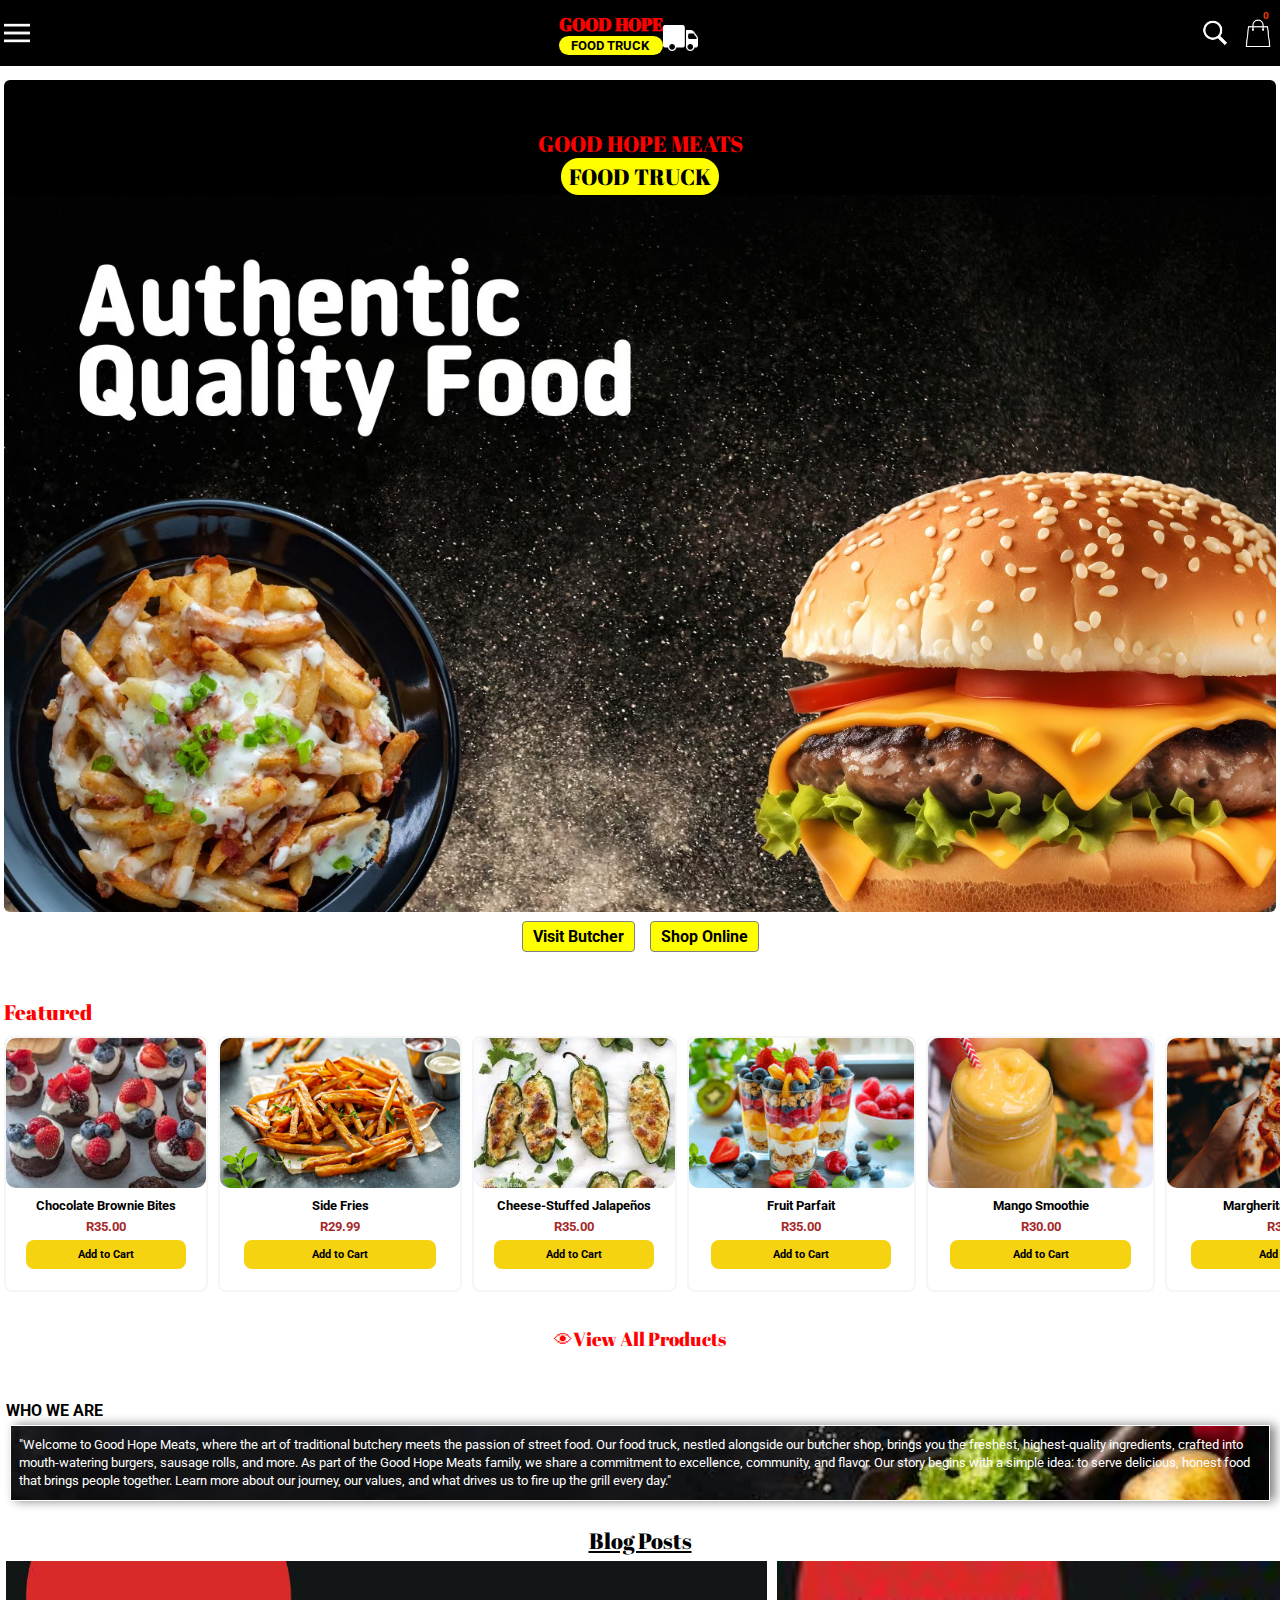
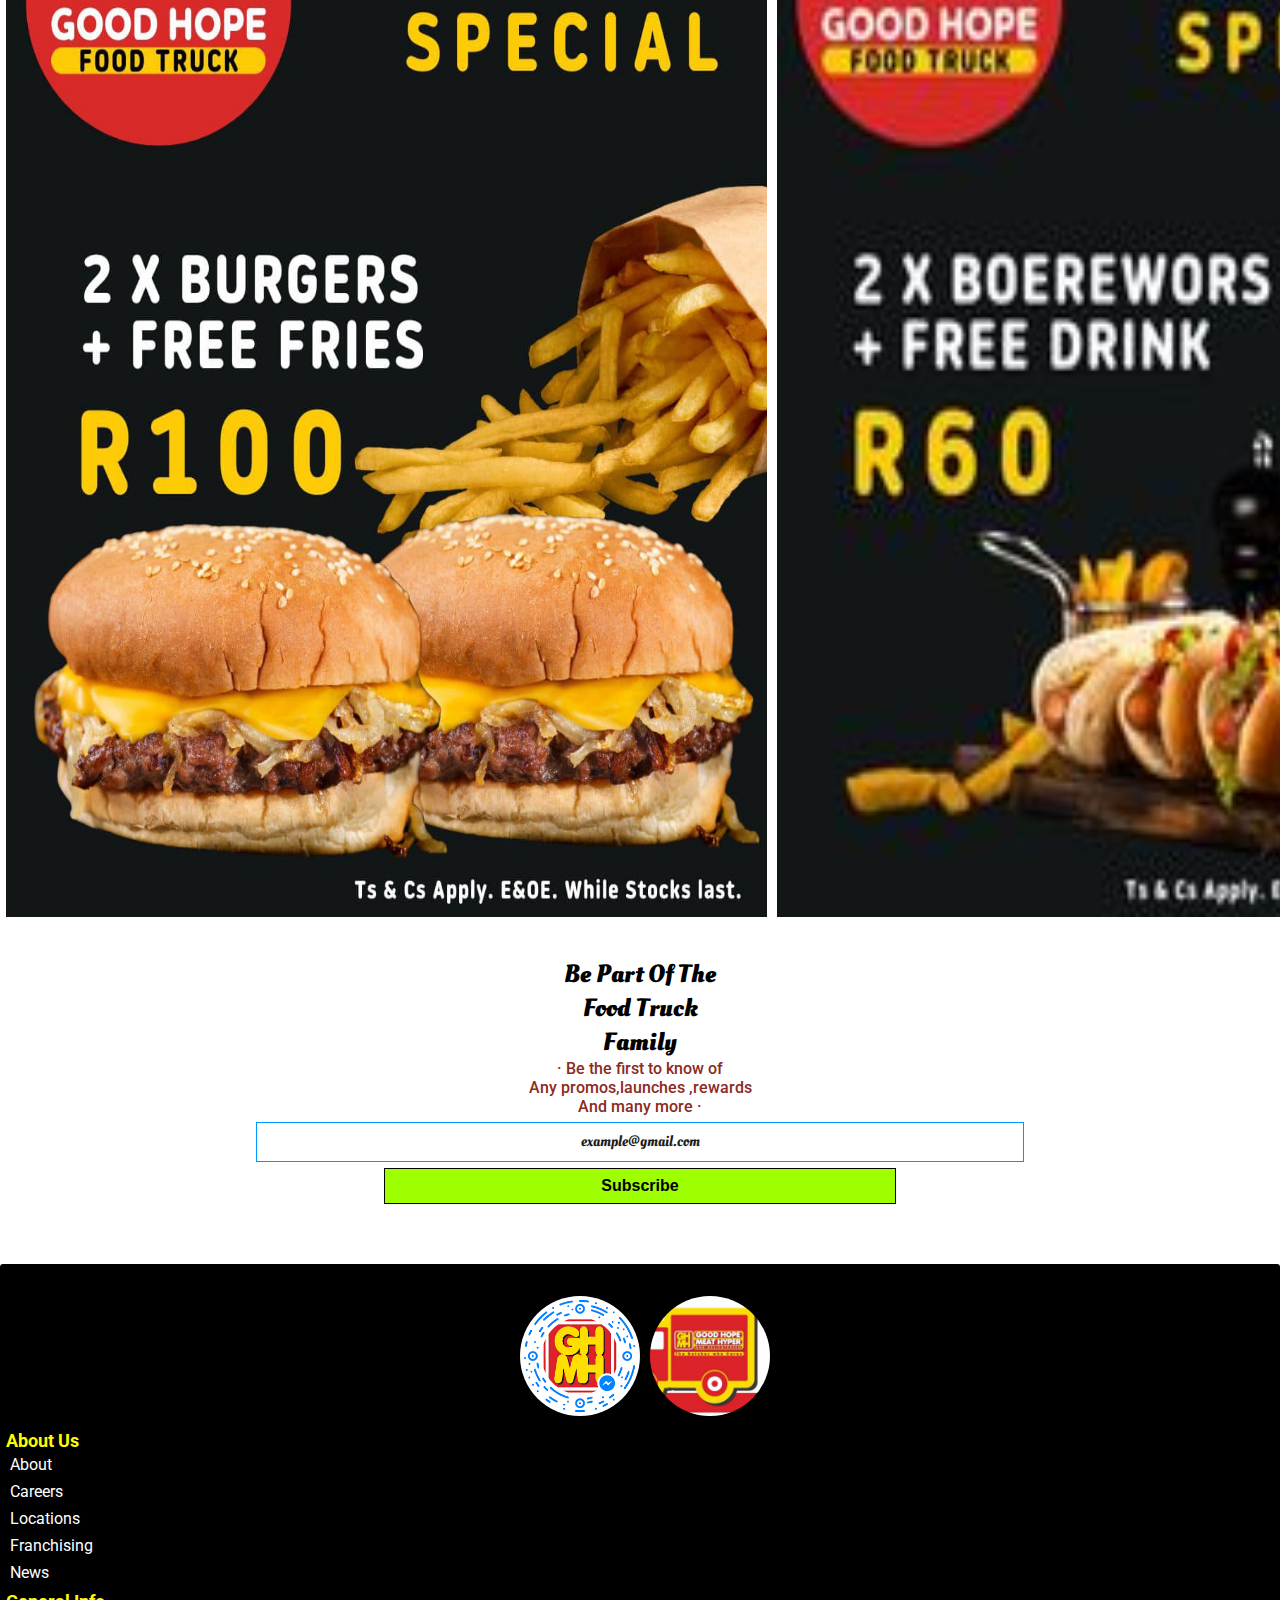
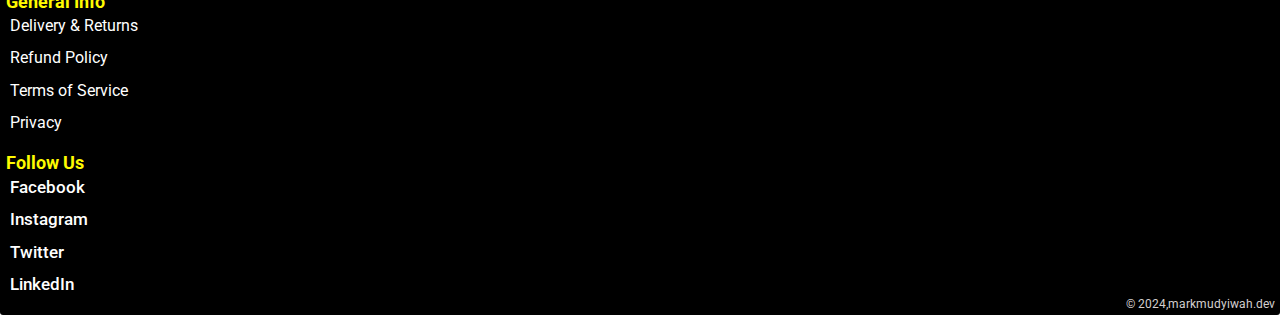
<file: index.html>
<!DOCTYPE html>
<html lang="en">
<head>



    <meta charset="UTF-8">
    <meta name="viewport" content="width=device-width, initial-scale=1.0">
    <title>GoodHope Food Truck</title>
    <link rel="stylesheet" href="styles/shared-styles/header.css">
    <link rel="stylesheet" href="styles/shared-styles/nav.css">
    <link rel="stylesheet" href="styles/shared-styles/sidebar.css">
    <link rel="stylesheet" href="styles/homepage-styles/products.css">
  

    <link rel="preconnect" href="https://fonts.googleapis.com">
<link rel="preconnect" href="https://fonts.gstatic.com" crossorigin>
<link href="https://fonts.googleapis.com/css2?family=Roboto:ital,wght@0,100;0,300;0,400;0,500;0,700;0,900;1,100;1,300;1,400;1,500;1,700;1,900&display=swap" rel="stylesheet">

<link rel="preconnect" href="https://fonts.googleapis.com">
<link rel="preconnect" href="https://fonts.gstatic.com" crossorigin>
<link href="https://fonts.googleapis.com/css2?family=Oleo+Script:wght@400;700&display=swap" rel="stylesheet">

<link rel="preconnect" href="https://fonts.googleapis.com">
<link rel="preconnect" href="https://fonts.gstatic.com" crossorigin>
<link href="https://fonts.googleapis.com/css2?family=Abril+Fatface&family=Lobster&family=Roboto:ital,wght@0,100;0,300;0,400;0,500;0,700;0,900;1,100;1,300;1,400;1,500;1,700;1,900&display=swap" rel="stylesheet">

</head>
<body>

 <header class="header">
    <div class="left-side">
        <div class="menu-icon-container">
            <img class="menu-icon" src="images/header-images/menu-icon.png">
 
        </div>

    </div>
   <a href="index.html">
     <div class="middle">
       
        <div class="logo-container">
            <div class="goodhope-text">
                GOOD HOPE
            </div>
            <div class="food-truck-text">
               
                FOOD TRUCK
            </div>
            
        </div>
 

        <div class="truck-container-primary">

            <div class="truck-container">
                <img class="truck-icon" src="images/header-images/truck-icon-white.png">

            </div>
        </div>
   
   
     </div>
    </a>
    
    <div class="right-side">
        <div class="search-icon-container">
            <img class="search-icon" src="images/header-images/search-icon-white.png">
        </div>

        <div class="shopping-bag-container" >
            <a href="cart.html">
                <img class="shopping-bag-icon" src="images/header-images/shopping-bag.png">
            <div class="cart-quantity-container js-cart-quantity-container">
                
            </div>
            </a>
            
        </div>
    </div>
</header>

<div  class="search-input-container-primary">
    <div class="search-input-container">
        <input class="search-input js-search-input" list ="search-suggestions" autocomplete = "on" placeholder="Search Products">
    <datalist  class="data-list" id ="search-suggestions">
    <option value="Burger">
    <option value="Hot dog">
    <option value="Energy drink">
    <option value="Sausage Rolls">
    <option value="Breakfast toastie">
    <option value="Chip roll">
    <option value="Fries">
    <option value="score">
    <option value="Double 'O'">
    <option value="Milk Shakes">
    </datalist>
        </div>
</div>

<div class="sidebar">
 
    <div>
        <span class="sign-in">SIGN IN &#128100</span>

    </div>

   
    <div>
            <div class="shop-span-primary">
                <span>SHOP </span>
                <span>&#128722</span>

            </div>
       
        <div class="shop-categories-container">
            <span>All Products</span>
            <span>Best Selling</span>
            <span>Special Offer</span>
            <span>New Items</span>
        </div>
    </div>
    <div class="menu">MENU</div>
    <div class="contact-us">CONTACT US</div>
    <div class="privacy-policy">PRIVACY POLICY</div>
    <div>
        MY ORDERS
    </div>
    <div class="follow-us-container">
        <span class="follow-us">FOLLOW US</span>
        <div class="media-links-container">
            <span>
                <img class="media-icon" src="images/header-images/facebook-icon.png">

            </span>
            <span> <img class="media-icon" src="images/header-images/icon-twitter.png"></span>
            <span> <img class="media-icon" src="images/header-images/icon-instagram.png"></span>

        </div>

    </div>

</div>


<div>
    <div class="main-primary">
        <div>

            <div class="welcome-container">
                <div class="welcome-to-text">
                    WELCOME TO
                </div>
                <div class="goodhope-meats-text">
                    GOOD HOPE MEATS
    
                </div>

                <div class="food-truck-text-second">
                    FOOD TRUCK
               </div>
        
        </div>


     

        <div class="welcome-background-container">
           
            <img class="background-image" src="images/product-images/goodhope-background.jpg">
        
        </div>

        <div class="welcome-links">

            <div class="visit-butcher-text">
               
                <a href="https://goodhopeonthego.co.za">
                    <button>
                    Visit Butcher
                </button>
            </a>

        </div>

            <div class="shop-online-text">
               
                    <a href="shop.html">
                        <button>
                        Shop Online
                    </button>
                </a>

            </div>


        </div>


    </div>
</div>

</div>

<div class="featured-products-heading">
   <h3>
    Featured
   </h3>
</div>
 
<div class="featured-products-container js-featured-items-div">

 
</div>

<div class="view-all-products-container">

<h3><a href="shop.html">
    &#128065View All Products
</a>
</h3>
</div>



<div class="intro-container">
    <span class="intro-span">
      WHO WE ARE 
    </span>

    <div class="actual-intro">
        
        "Welcome to Good Hope Meats, where the art of traditional butchery meets the passion of street food. Our food truck, nestled alongside our butcher shop, brings you the freshest, highest-quality ingredients, crafted into mouth-watering burgers, sausage rolls, and more. As part of the Good Hope Meats family, we share a commitment to excellence, community, and flavor. Our story begins with a simple idea: to serve delicious, honest food that brings people together. Learn more about our journey, our values, and what drives us to fire up the grill every day."
    </div>
     
    </div>


    <h3 class="blog-posts-heading">Blog Posts</h3>
    <div class="blog-posts-container">
        <div class="blog-image-container">
            <img class="blog-image" src="images/product-images/special-1.jpg">

        </div>
        <div class="blog-image-container">
            <img class="blog-image" src="images/product-images/special-2.jpg">

        </div>

        <div class="blog-image-container">
            <img class="blog-image" src="images/product-images/special-3.jpg">

        </div>

        <div class="blog-image-container">
            <img class="blog-image" src="images/product-images/special-4.jpg">

        </div>

        <div class="blog-image-container">
            <img class="blog-image" src="images/product-images/special-5.jpg">

        </div>

        <div class="blog-image-container">
            <img class="blog-image" src="images/product-images/special-1.jpg">

        </div>

        <div class="blog-image-container">
            <img class="blog-image" src="images/product-images/special-1.jpg">

        </div>
    
    </div>
 
    <div class="sign-in-request-container">

        <div> Be Part Of The</div>
        <div> Food Truck</div>
        <div> Family</div>
        <span class="request-message">
            &#183 Be the first to know of 
        </span>
        <span class="request-message">
         Any promos,launches ,rewards
        </span>
        <span class="request-message">
         And many more &#183
        </span>

       
            <input class="email-input" type="email" placeholder="example@gmail.com">

        <button class="subscribe-button">
            Subscribe
        </button>
     
    </div>

    <div class="footer">

        <span class="nav-images-container">
            <span><img class="nav-image" src="images/header-images/logo-goodhope.png"></span>
            <span><img class="nav-image" src="images/header-images/food-truck-logo.jpg"></span>
    
        </span>
    
         <span class="about-us-heading">About Us</span>
    
        <div class="about-us-container">
         
            <div>About</div>
            <div>Careers</div>
            <div>Locations</div>
            <div>Franchising</div>
            <div>News</div>
    
        </div>
        <span class="general-info-heading">General Info</span>
        <div class="general-info-container">
            
            <div>Delivery & Returns</div>
            <div>Refund Policy</div>
            <div>Terms of Service</div>
            <div>Privacy</div>
    
        </div>
        <span class="follow-us-heading">Follow Us</span>
        <div class="follow-us">
            <div>Facebook</div>
            <div>Instagram</div>
            <div>Twitter</div>
            <div>LinkedIn</div>
    
        </div>
        <p><a href="https://github.com/Mark-mudyiwah">&#169 2024,markmudyiwah.dev</a></a></p>
     </div>
 

       
 
<script type ="module" src="scripts/homepage.js"></script>



 

</body>
</html>
</file>
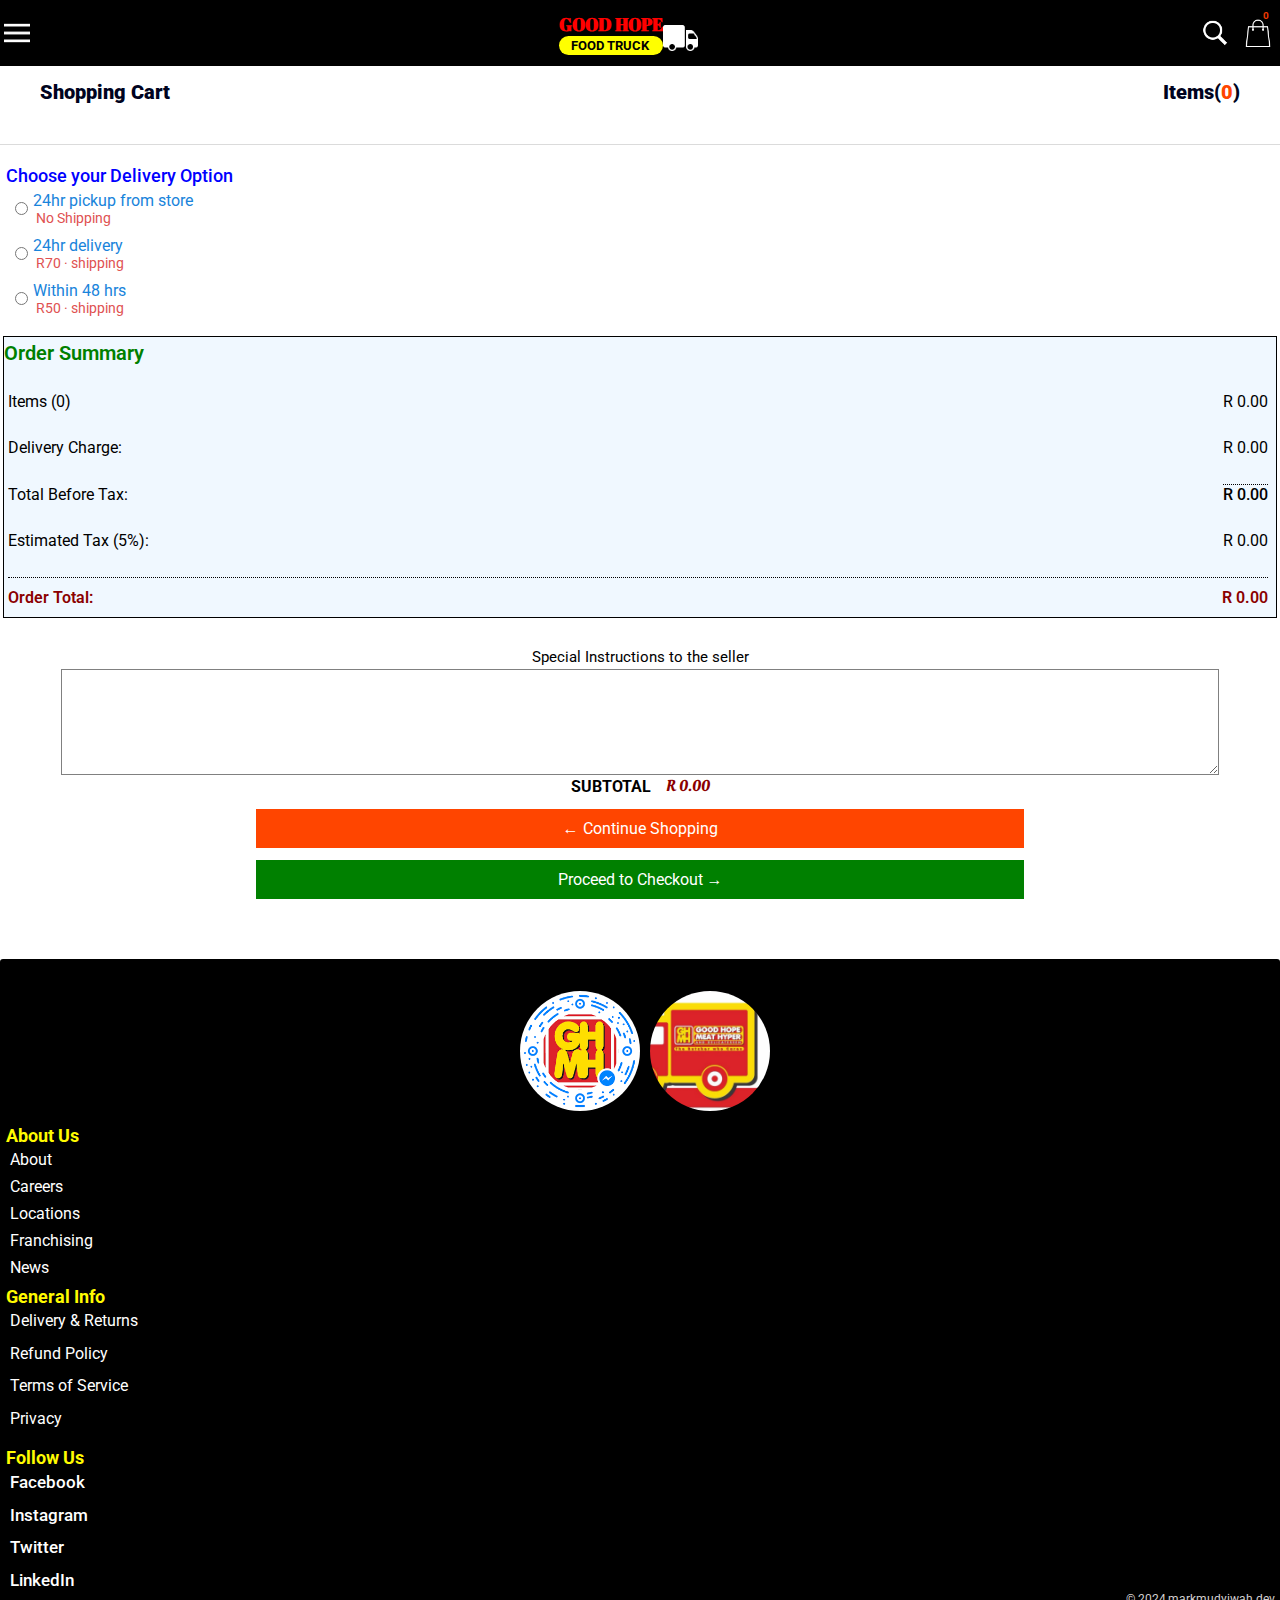
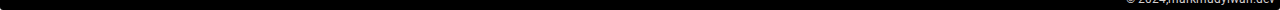
<file: cart.html>
<!DOCTYPE html>
<html lang="en">

<head>
    <meta charset="UTF-8">
    <meta name="viewport" content="width=device-width, initial-scale=1.0">
    <title>GoodHope Food Truck</title>
    <link rel="stylesheet" href="styles/shared-styles/header.css">
    <link rel="stylesheet" href="styles/shared-styles/sidebar.css">
    <link rel="stylesheet" href="styles/checkout-styles/cart.css">
    <link rel="stylesheet" href="styles/shared-styles/nav.css">
    <!-- Font Imports -->
    <link rel="preconnect" href="https://fonts.googleapis.com">
    <link rel="preconnect" href="https://fonts.gstatic.com" crossorigin>
    <link href="https://fonts.googleapis.com/css2?family=Roboto:ital,wght@0,100;0,300;0,400;0,500;0,700;0,900&display=swap" rel="stylesheet">
    <link href="https://fonts.googleapis.com/css2?family=Oleo+Script:wght@400;700&display=swap" rel="stylesheet">
    <link href="https://fonts.googleapis.com/css2?family=Abril+Fatface&family=Lobster&display=swap" rel="stylesheet">
</head>

<body>

    <!-- Header -->
    <header class="header">
        <div class="left-side">
            <div class="menu-icon-container">
                <img class="menu-icon" src="images/header-images/menu-icon.png">
            </div>
        </div>
        
        <a href="index.html">
            <div class="middle">
                <div class="logo-container">
                    <div class="goodhope-text">GOOD HOPE</div>
                    <div class="food-truck-text">FOOD TRUCK</div>
                </div>
                <div class="truck-container-primary">
                    <div class="truck-container">
                        <img class="truck-icon" src="images/header-images/truck-icon-white.png">
                    </div>
                </div>
            </div>
        </a>

        <div class="right-side">
            <div class="search-icon-container">
                <img class="search-icon" src="images/header-images/search-icon-white.png">
            </div>
            <div class="shopping-bag-container">
                <img class="shopping-bag-icon" src="images/header-images/shopping-bag.png">
                <div class="cart-quantity-container js-cart-quantity-container"></div>
            </div>
        </div>
    </header>

    <!-- Sidebar & Search Container -->
   
<div  class="search-input-container-primary">
    <div class="search-input-container">
        <input class="search-input js-search-input" list ="search-suggestions" autocomplete = "on" placeholder="Search Products">
    <datalist  class="data-list" id ="search-suggestions">
    <option value="Burger">
    <option value="Hot dog">
    <option value="Energy drink">
    <option value="Sausage Rolls">
    <option value="Breakfast toastie">
    <option value="Chip roll">
    <option value="Fries">
    <option value="score">
    <option value="Double 'O'">
    <option value="Milk Shakes">
    </datalist>
        </div>
</div>


<div class="sidebar">
 
    <div>
        <span class="sign-in">SIGN IN &#128100</span>

    </div>

   
    <div>
            <div class="shop-span-primary">
                <span>SHOP </span>
                <span>&#128722</span>

            </div>
       
        <div class="shop-categories-container">
            <span>All Products</span>
            <span>Best Selling</span>
            <span>Special Offer</span>
            <span>New Items</span>
        </div>
    </div>
    <div class="menu">MENU</div>
    <div class="contact-us">CONTACT US</div>
    <div class="privacy-policy">PRIVACY POLICY</div>
    <div>
        MY ORDERS
    </div>
    <div class="follow-us-container">
        <span class="follow-us">FOLLOW US</span>
        <div class="media-links-container">
            <span>
                <img class="media-icon" src="images/header-images/facebook-icon.png">

            </span>
            <span> <img class="media-icon" src="images/header-images/icon-twitter.png"></span>
            <span> <img class="media-icon" src="images/header-images/icon-instagram.png"></span>

        </div>

    </div>

</div>



<div class="main js-main">

      <!-- Shopping Cart Heading -->
  <div class="shopping-cart-heading">
    <span>Shopping Cart</span>
    <span>Items(<span class="cart-item-count js-cart-item-count"> </span>)</span>
</div>

       <!-- Products Grid -->
       <div class="products-grid js-products-grid">
     
 
       
       </div>
   
       <!-- Delivery Options-->
       <span class="delivery-option-span">Choose your Delivery Option</span>
   
       <div class="delivery-selection-container js-delivery-selection-container">
         
       </div>
   
         <!--  order-payment-summary-->
   
       <div class="payment-summary-container js-payment-summary">
          
       </div>
   
       <!-- Customer Comment Section -->
       <div class="customer-comment-container">
           <span class="customer-instruction-span">Special Instructions to the seller</span>
           <textarea class="instructions-text-area"></textarea>
       </div>
   
       <!-- Bottom Links -->
       <div class="bottom-links">
           <div class="sub-total-container">
               <span class="sub-total-span">SUBTOTAL</span>
               <span class="sub-total-amount-span js-subtotal-amount-span"></span>
           </div>
           <div class="update-cart-link"><a href="shop.html">&#8592; Continue Shopping</a></div>
           <div class="proceed-to-checkout-link">
               <a href="checkout.html"> Proceed to Checkout &#8594;</a>
           </div>
       </div>

</div>
  
 
    <!--footer-->
 <div class="footer">

    <span class="nav-images-container">
        <span><img class="nav-image" src="images/header-images/logo-goodhope.png"></span>
        <span><img class="nav-image" src="images/header-images/food-truck-logo.jpg"></span>

    </span>

     <span class="about-us-heading">About Us</span>

    <div class="about-us-container">
     
        <div>About</div>
        <div>Careers</div>
        <div>Locations</div>
        <div>Franchising</div>
        <div>News</div>

    </div>
    <span class="general-info-heading">General Info</span>
    <div class="general-info-container">
        
        <div>Delivery & Returns</div>
        <div>Refund Policy</div>
        <div>Terms of Service</div>
        <div>Privacy</div>

    </div>
    <span class="follow-us-heading">Follow Us</span>
    <div class="follow-us">
        <div>Facebook</div>
        <div>Instagram</div>
        <div>Twitter</div>
        <div>LinkedIn</div>

    </div>
    <p><a href="https://github.com/Mark-mudyiwah">&#169 2024,markmudyiwah.dev</a></p>
 </div>

<script type="module" src="scripts/checkout.js"></script>

</body>


</html>
</file>
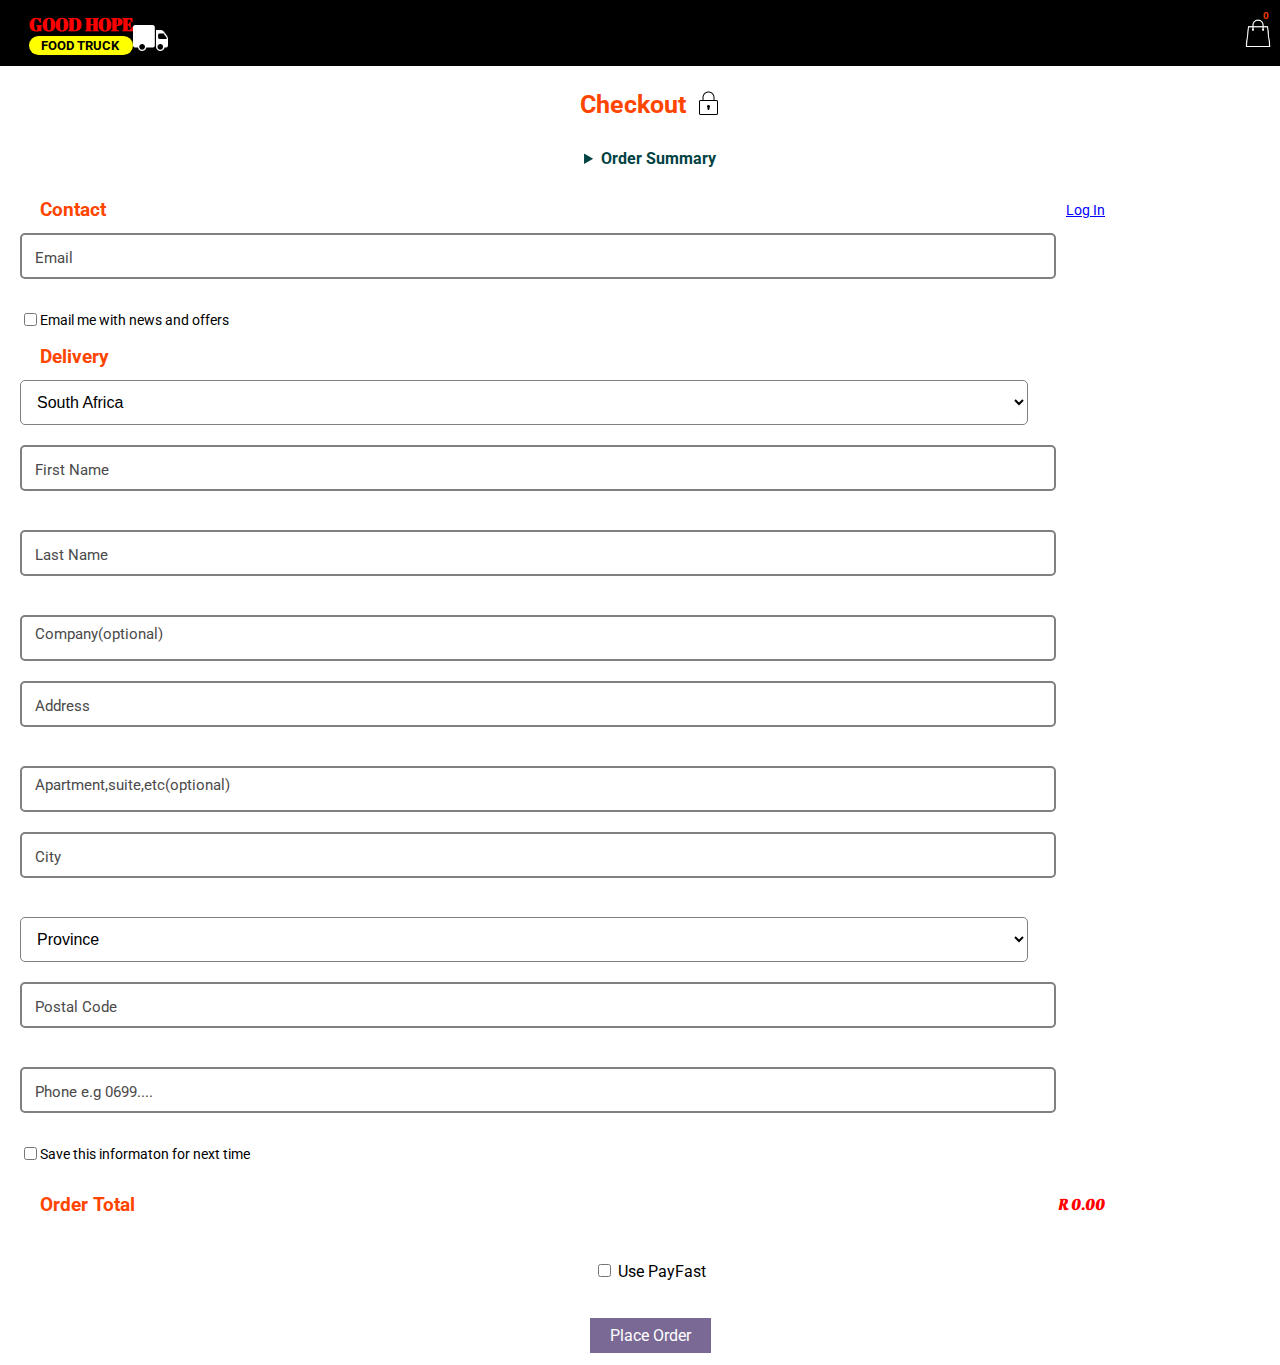
<file: checkout.html>
<!DOCTYPE html>
<html lang="en">
<head>
    <meta charset="UTF-8">
    <meta name="viewport" content="width=device-width, initial-scale=1.0">
    <title>Checkout</title>
    
    <link rel="stylesheet" href="styles/shared-styles/header.css">
    <link rel="stylesheet" href="styles/checkout-styles/checkout.css">
    <link rel="stylesheet" href="styles/shared-styles/sidebar.css">
  
    
    
<link rel="preconnect" href="https://fonts.googleapis.com">
<link rel="preconnect" href="https://fonts.gstatic.com" crossorigin>
<link href="https://fonts.googleapis.com/css2?family=Oleo+Script:wght@400;700&display=swap" rel="stylesheet">

<link rel="preconnect" href="https://fonts.googleapis.com">
<link rel="preconnect" href="https://fonts.gstatic.com" crossorigin>
<link href="https://fonts.googleapis.com/css2?family=Abril+Fatface&family=Lobster&family=Roboto:ital,wght@0,100;0,300;0,400;0,500;0,700;0,900;1,100;1,300;1,400;1,500;1,700;1,900&display=swap" 
rel="stylesheet">
</head>
<body>

   
    <header class="header">

       
   
       <a href="index.html">
         <div class="middle">
           
            <div class="logo-container">
                <div class="goodhope-text">
                    GOOD HOPE
                </div>
                <div class="food-truck-text">
                   
                    FOOD TRUCK
                </div>
                
            </div>
     
    
            <div class="truck-container-primary">
    
                <div class="truck-container">
                    <img class="truck-icon" src="images/header-images/truck-icon-white.png">
    
                </div>
            </div>
       
       
         </div>
        </a>

        
        <div class="left-side">
            <div class="shopping-bag-container" >
                <a href="cart.html">
                    <img class="shopping-bag-icon" src="images/header-images/shopping-bag.png">
                <div class="cart-quantity-container js-cart-quantity-container">
                    
                </div>
                </a>
                
            </div>
        </div>

        
      
    </header>
 

<div class="main">

    <div class="checkout-heading">
        <span class="checkout-text">Checkout</span>
        <span class="secure-lock-img"><img class="lock-icon" alt="secured-image" src="images/header-images/icon-lock.png"></span>
    </div>

    
    <details class="order-summary-text-container">
        <summary class="order-summary-text"> Order Summary</summary>
        <div class="order-summary-container js-summary-container">
          
        
             
          </div>
 

    </details>
  
 
 <div class="contact-details-container">
    <span class="contact-text">Contact</span>
    <span class="log-in-link">Log In</span>

 </div>  
      
    <div class=" input-container">
        <input  class="js-email-input" type="email" placeholder=" " required>
        <label>Email</label>
        <span class="caution-span js-email-caution-span"></span>
    </div>
    <div class="email-me-container">
        <span>
            <input type="checkbox">
        </span>
        <span class="email-me-text">
            Email me with news and offers
        </span>
    </div>

    <div class="delivery-details-container">
        <span class="contact-text">Delivery </span>
        <span class="log-in-link"></span>
    
     </div>

     <select class="country-selector" required>
        <option value="" disabled selected>Country or Region</option>
        <option value="south-africa" selected>South Africa</option>
     
    </select>


    <div class=" input-container">
        <input class="js-name-input" type="text" placeholder=" " required minlength="4" maxlength="14">
        <label>First Name</label>
        <span class="caution-span js-name-caution-span"></span>
    </div>
    <div class=" input-container">
        <input class="js-last-name-input" type="text" placeholder=" " required minlength="4" maxlength="14">
        <label>Last Name</label>
        <span class="caution-span js-last-name-caution-span"> </span>
    </div>
    <div class=" input-container">
        <input type="text" placeholder=" " required>
        <label>Company(optional)</label>
    </div>

    <div class=" input-container">
        <input class="js-address-input" type="text" placeholder=" " required minlength="14" maxlength="34">
        <label>Address</label>
        <span class="caution-span js-address-caution-span"> </span>
    </div>
    <div class=" input-container">
        <input type="text" placeholder=" " required minlength="4" maxlength="14">
        <label>Apartment,suite,etc(optional)</label>
    </div>
    <div class=" input-container ">
        <input type="text" class="js-city-input" placeholder=" " required>
        <label>City</label>
        <span class="caution-span js-city-caution-span"> </span>
    </div>

    <select class="country-selector" required>
        <option value="" disabled selected>Province</option>
        <option value="south-africa">Western Cape </option>
        <option value="south-africa">KwaZulu-Natal</option>
        <option value="south-africa">Earstern Cape</option>
     
    </select>

    <div class=" input-container">
        <input class = "js-postal-code-input" type ="number" placeholder=" " required min="1000" max="9999">
        <label>Postal Code</label>
        <span class="caution-span js-postal-code-caution-span"> </span>
    </div>

    <div class="input-container">
        <input class= "js-cell-number-input" type ="number" placeholder=" " required min="10000000000" max="99999999999">
        <label>Phone e.g 0699....</label>
        <span class="caution-span js-cell-number-caution-span"></span>
    </div>


    <div class="save-info-container">
        <span>
            <input type="checkbox">
        </span>
        <span class="save-info-text">
          Save this informaton for next time
        </span>
    </div>
   
    

    <div class="order-total-container ">
        <span class="contact-text">Order Total</span>
        <span class=" order-total-span js-order-total-span"> </span>

    
     </div> 
     
     <div class="pay-order-button-container ">
        <div>
            <input class="js-payfast-input" type="checkbox">

            <span class="pay-order-button ">
              Use PayFast
            </span>
        </div>
    
    </div>

    <div class="pay-order-button-container  ">
        <div>
      
            <span class="place-order-button js-place-order">
             Place Order
            </span>
        </div>
    
    </div>


    
     <div class="payfast-container js-payfast-container">
        <img class="payfast-img" src="images/header-images/payfast-image.png">
        
        <button type="submit" class=" pay-now-button js-submit">Pay Now</button>

     </div>
 

</div>

       
   
<script type="module" src="./scripts/payment.js ">

</script>
   
</body>
</html>
</file>
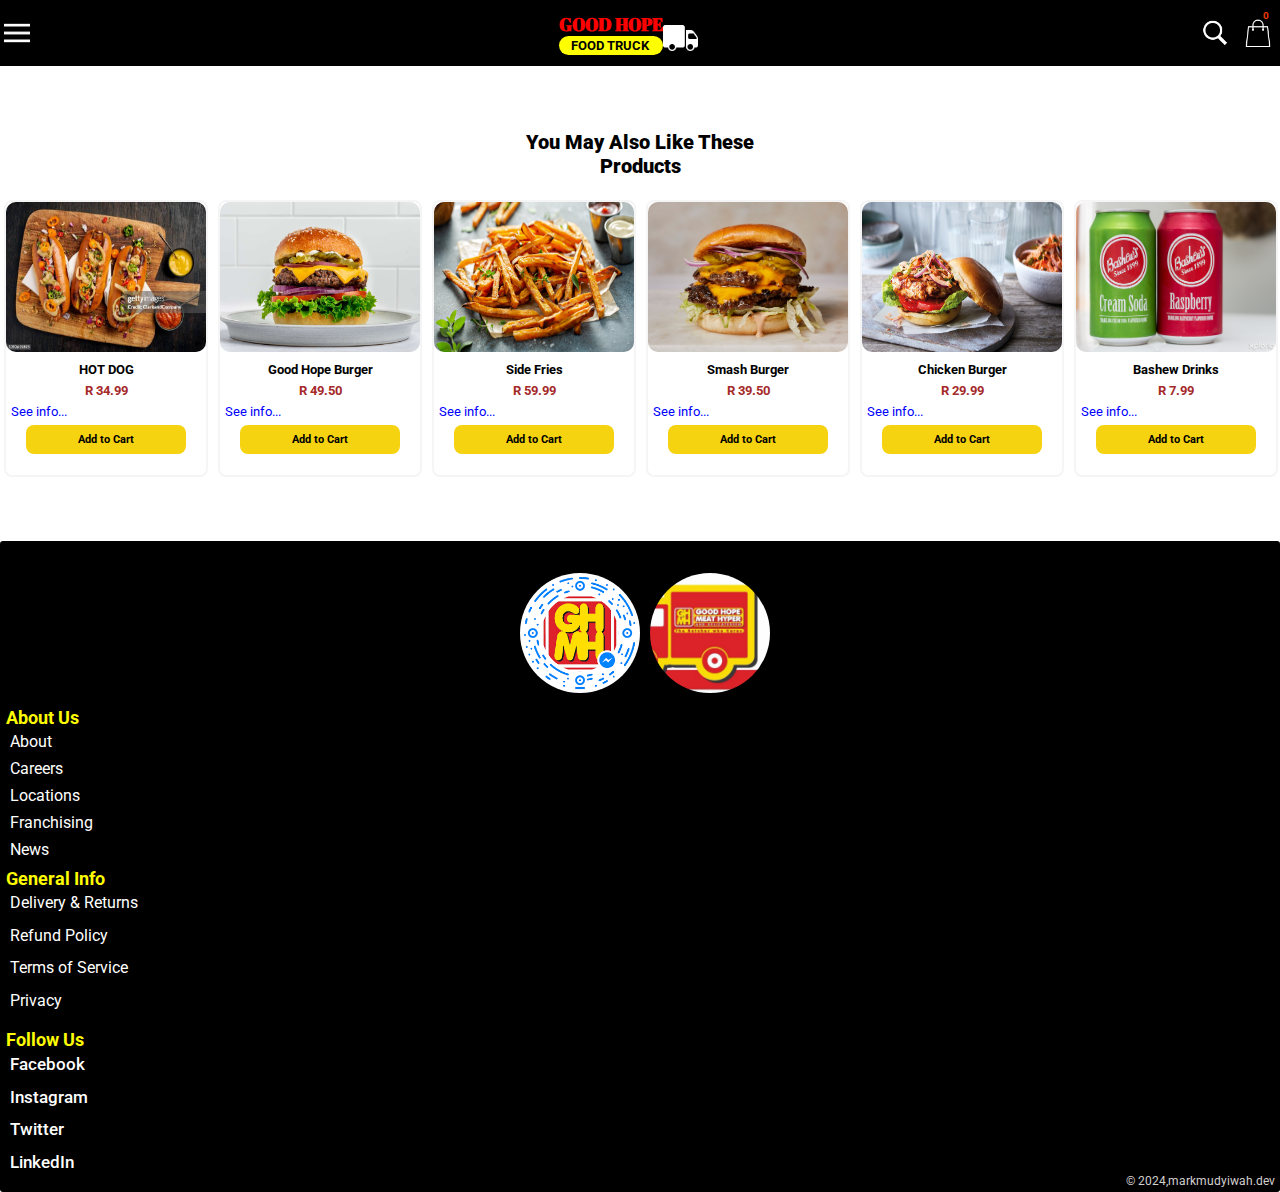
<file: detailed-view.html>
<!DOCTYPE html>
<html lang="en">
<head>
    <meta charset="UTF-8">
    <meta name="viewport" content="width=device-width, initial-scale=1.0">
    <title>Detailed-View</title>

    <link rel="stylesheet" href="styles/shared-styles/header.css">
    <link rel="stylesheet" href="styles/shop-styles/detailed-view.css">
    <link rel="stylesheet" href="styles/shared-styles/sidebar.css">
    <link rel="stylesheet" href="styles/shared-styles/nav.css">


<link rel="preconnect" href="https://fonts.googleapis.com">
<link rel="preconnect" href="https://fonts.gstatic.com" crossorigin>
<link href="https://fonts.googleapis.com/css2?family=Abril+Fatface&family=Lobster&family=Roboto:ital,wght@0,100;0,300;0,400;0,500;0,700;0,900;1,100;1,300;1,400;1,500;1,700;1,900&display=swap" rel="stylesheet">
</head>
<body>

    <header class="header">
        <div class="left-side">
            <div class="menu-icon-container">
                <img class="menu-icon" src="images/header-images/menu-icon.png">
     
            </div>
    
        </div>
       <a href="index.html">
         <div class="middle">
           
            <div class="logo-container">
                <div class="goodhope-text">
                    GOOD HOPE
                </div>
                <div class="food-truck-text">
                   
                    FOOD TRUCK
                </div>
                
            </div>
     
    
            <div class="truck-container-primary">
    
                <div class="truck-container">
                    <img class="truck-icon" src="images/header-images/truck-icon-white.png">
    
                </div>
            </div>
       
       
         </div>
        </a>
        
        <div class="right-side">
            <div class="search-icon-container">
                <img class="search-icon" src="images/header-images/search-icon-white.png">
            </div>
    
            <div class="shopping-bag-container" >
                <a href="cart.html">
                    <img class="shopping-bag-icon" src="images/header-images/shopping-bag.png">
                <div class="cart-quantity-container js-cart-quantity-container">
                    
                </div>
                </a>
                
            </div>
        </div>
    </header>
    
    <div  class="search-input-container-primary">
        <div class="search-input-container">
            <input class="search-input js-search-input" list ="search-suggestions" autocomplete = "on" placeholder="Search Products">
        <datalist  class="data-list" id ="search-suggestions">
        <option value="Burger">
        <option value="Hot dog">
        <option value="Energy drink">
        <option value="Sausage Rolls">
        <option value="Breakfast toastie">
        <option value="Chip roll">
        <option value="Fries">
        <option value="score">
        <option value="Double 'O'">
        <option value="Milk Shakes">
        </datalist>
            </div>
    </div>
    
    <div class="sidebar">
 
        <div>
            <span class="sign-in">SIGN IN &#128100</span>
    
        </div>
    
       
        <div>
                <div class="shop-span-primary">
                    <span>SHOP </span>
                    <span>&#128722</span>
    
                </div>
           
            <div class="shop-categories-container">
                <span>All Products</span>
                <span>Best Selling</span>
                <span>Special Offer</span>
                <span>New Items</span>
            </div>
        </div>
        <div class="menu">MENU</div>
        <div class="contact-us">CONTACT US</div>
        <div class="privacy-policy">PRIVACY POLICY</div>
        <div>
            MY ORDERS
        </div>
        <div class="follow-us-container">
            <span class="follow-us">FOLLOW US</span>
            <div class="media-links-container">
                <span>
                    <img class="media-icon" src="images/header-images/facebook-icon.png">
    
                </span>
                <span> <img class="media-icon" src="images/header-images/icon-twitter.png"></span>
                <span> <img class="media-icon" src="images/header-images/icon-instagram.png"></span>
    
            </div>
    
        </div>
    
    </div>
    
 <div class="viewed-item-container js-viewed-item-container">
 
 </div>
    <span class="product-suggestion-span">
        <span>You May Also Like These</span>
        <span>Products</span>
    </span>

    <div class="featured-products-container">

        <div class="product-container">
            <div class="image-container">
                <img class="product-image" src="images/product-images/hot-dog.jpg">
    
    
            </div>
            <div class="product-infomation">
                <div class="product-name">
                    HOT DOG
                </div>
                <div class="product-price">
                    R 34.99
    
                </div>
                <div class="more-product-info">
    
                <span class="see-info-span">See info...</span> 
    
                </div>
                <div  class="add-to-cart-container">
                    <button class="add-to-cart-button">
                        Add to Cart
                    </button>
    
                </div>
    
            </div>
    
        </div>
        <div class="product-container">
            <div class="image-container">
                <img class="product-image" src="images/product-images/burger.jpg">
    
    
            </div>
            <div class="product-infomation">
                <div class="product-name">
                    Good Hope Burger
                </div>
                <div class="product-price">
                    R 49.50
    
                </div>
                <div class="more-product-info">
    
                <span class="see-info-span">See info...</span> 
    
                </div>
                <div  class="add-to-cart-container">
                    <button class="add-to-cart-button">
                        Add to Cart
                    </button>
    
                </div>
    
            </div>
    
        </div>
        <div class="product-container">
            <div class="image-container">
                <img class="product-image" src="images/product-images/side-fries.jpg">
    
    
            </div>
            <div class="product-infomation">
                <div class="product-name">
                    Side Fries
                </div>
                <div class="product-price">
                    R 59.99
    
                </div>
                <div class="more-product-info">
    
                <span class="see-info-span">See info...</span> 
    
                </div>
                <div  class="add-to-cart-container">
                    <button class="add-to-cart-button">
                        Add to Cart
                    </button>
    
                </div>
    
            </div>
    
        </div>
        <div class="product-container">
            <div class="image-container">
                <img class="product-image" src="images/product-images/smash-burger.jpg">
    
    
            </div>
            <div class="product-infomation">
                <div class="product-name">
                   Smash Burger
                </div>
                <div class="product-price">
                    R 39.50
    
                </div>
                <div class="more-product-info">
    
                <span class="see-info-span">See info...</span> 
    
                </div>
                <div  class="add-to-cart-container">
                    <button class="add-to-cart-button">
                        Add to Cart
                    </button>
    
                </div>
    
            </div>
    
        </div>
        <div class="product-container">
            <div class="image-container">
                <img class="product-image" src="images/product-images/chicken-burger.jpg">
    
    
            </div>
            <div class="product-infomation">
                <div class="product-name">
                   Chicken Burger
                </div>
                <div class="product-price">
                    R 29.99
    
                </div>
                <div class="more-product-info">
    
                <span class="see-info-span">See info...</span> 
    
                </div>
                <div  class="add-to-cart-container">
                    <button class="add-to-cart-button">
                        Add to Cart
                    </button>
    
                </div>
    
            </div>
    
        </div>
        <div class="product-container">
            <div class="image-container">
                <img class="product-image" src="images/product-images/bashews.jpg">
    
    
            </div>
            <div class="product-infomation">
                <div class="product-name">
                     Bashew Drinks
                </div>
                <div class="product-price">
                    R 7.99
    
                </div>
                <div class="more-product-info">
    
                <span class="see-info-span">See info...</span> 
    
                </div>
                <div  class="add-to-cart-container">
                    <button class="add-to-cart-button">
                        Add to Cart
                    </button>
    
                </div>
    
            </div>
    
        </div>
      
    </div>
 
      <div class="footer">

        <span class="nav-images-container">
            <span><img class="nav-image" src="images/header-images/logo-goodhope.png"></span>
            <span><img class="nav-image" src="images/header-images/food-truck-logo.jpg"></span>
    
        </span>
    
         <span class="about-us-heading">About Us</span>
    
        <div class="about-us-container">
         
            <div>About</div>
            <div>Careers</div>
            <div>Locations</div>
            <div>Franchising</div>
            <div>News</div>
    
        </div>
        <span class="general-info-heading">General Info</span>
        <div class="general-info-container">
            
            <div>Delivery & Returns</div>
            <div>Refund Policy</div>
            <div>Terms of Service</div>
            <div>Privacy</div>
    
        </div>
        <span class="follow-us-heading">Follow Us</span>
        <div class="follow-us">
            <div>Facebook</div>
            <div>Instagram</div>
            <div>Twitter</div>
            <div>LinkedIn</div>
    
        </div>
        <p><a href="https://github.com/Mark-mudyiwah">&#169 2024,markmudyiwah.dev</a></a></p>
     </div>


     <script type="module" src="scripts/detailed-view.js"></script>

</body>
</html>
</file>
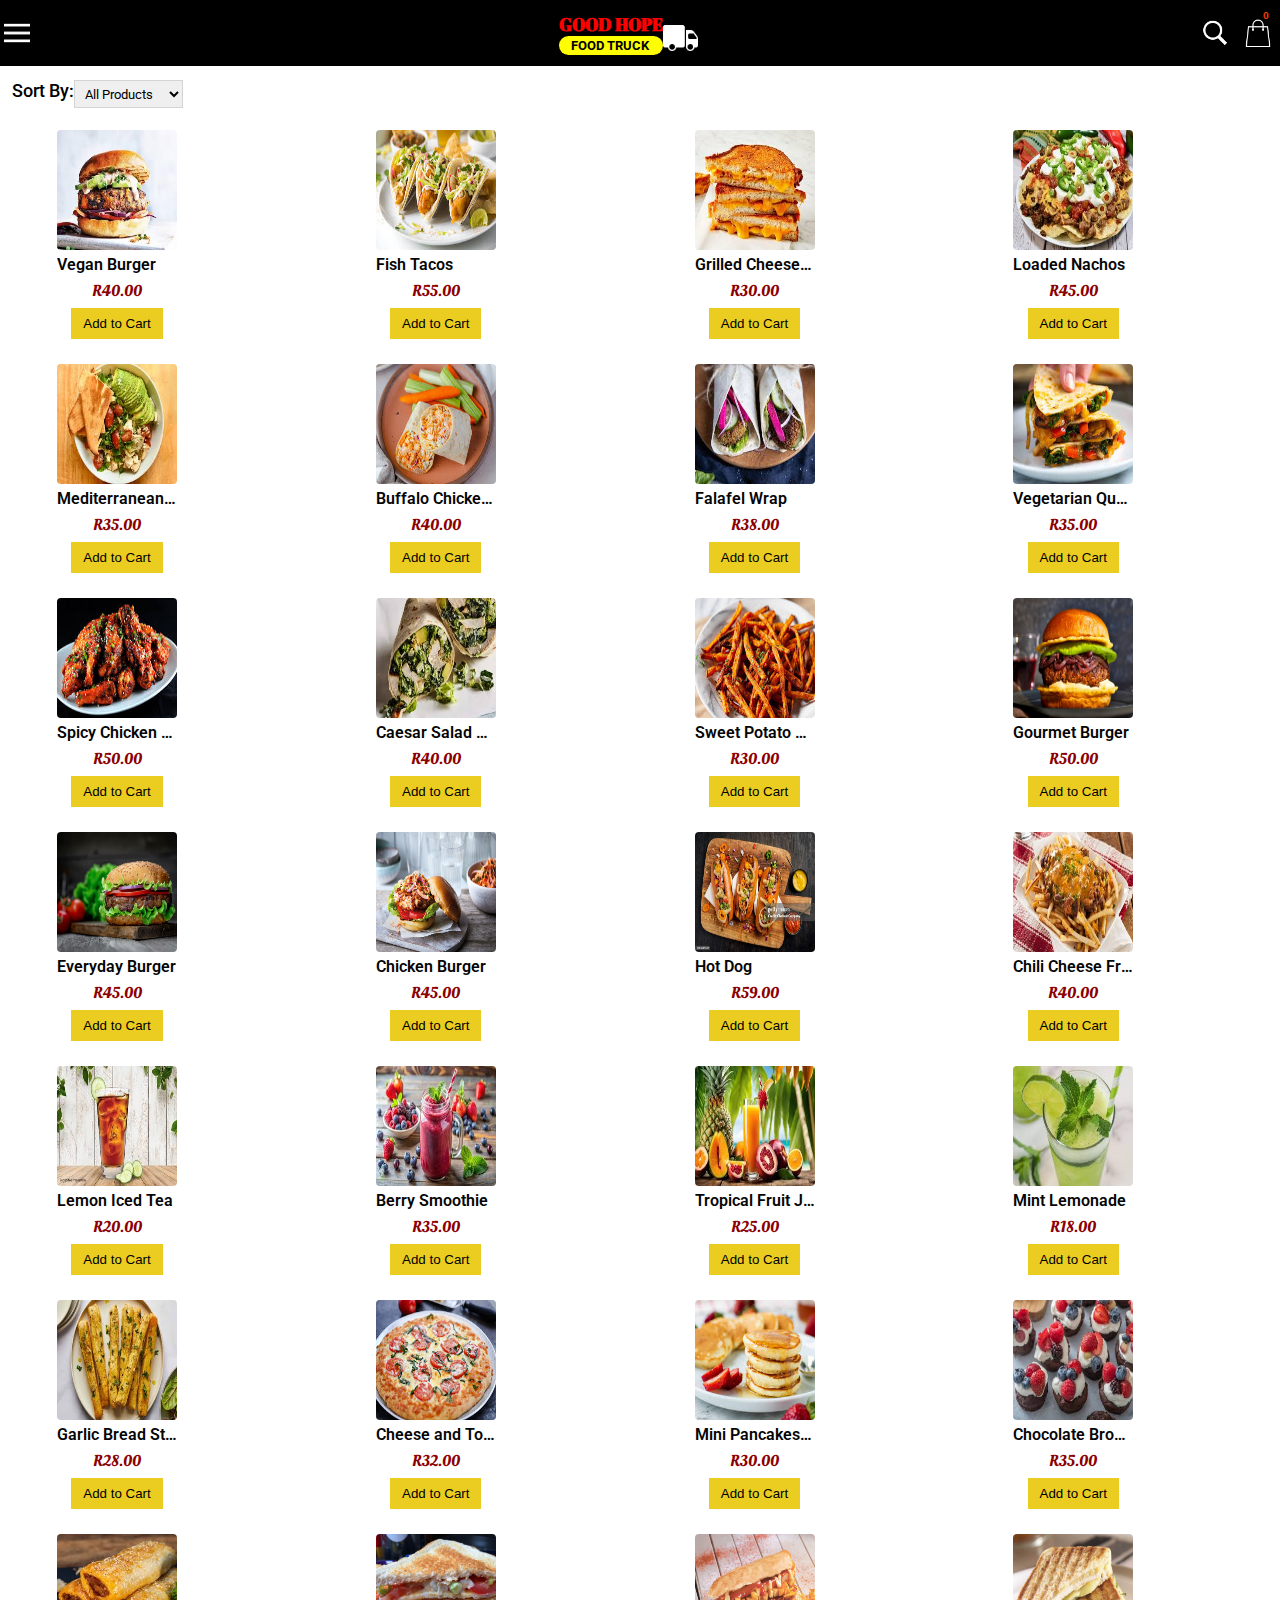
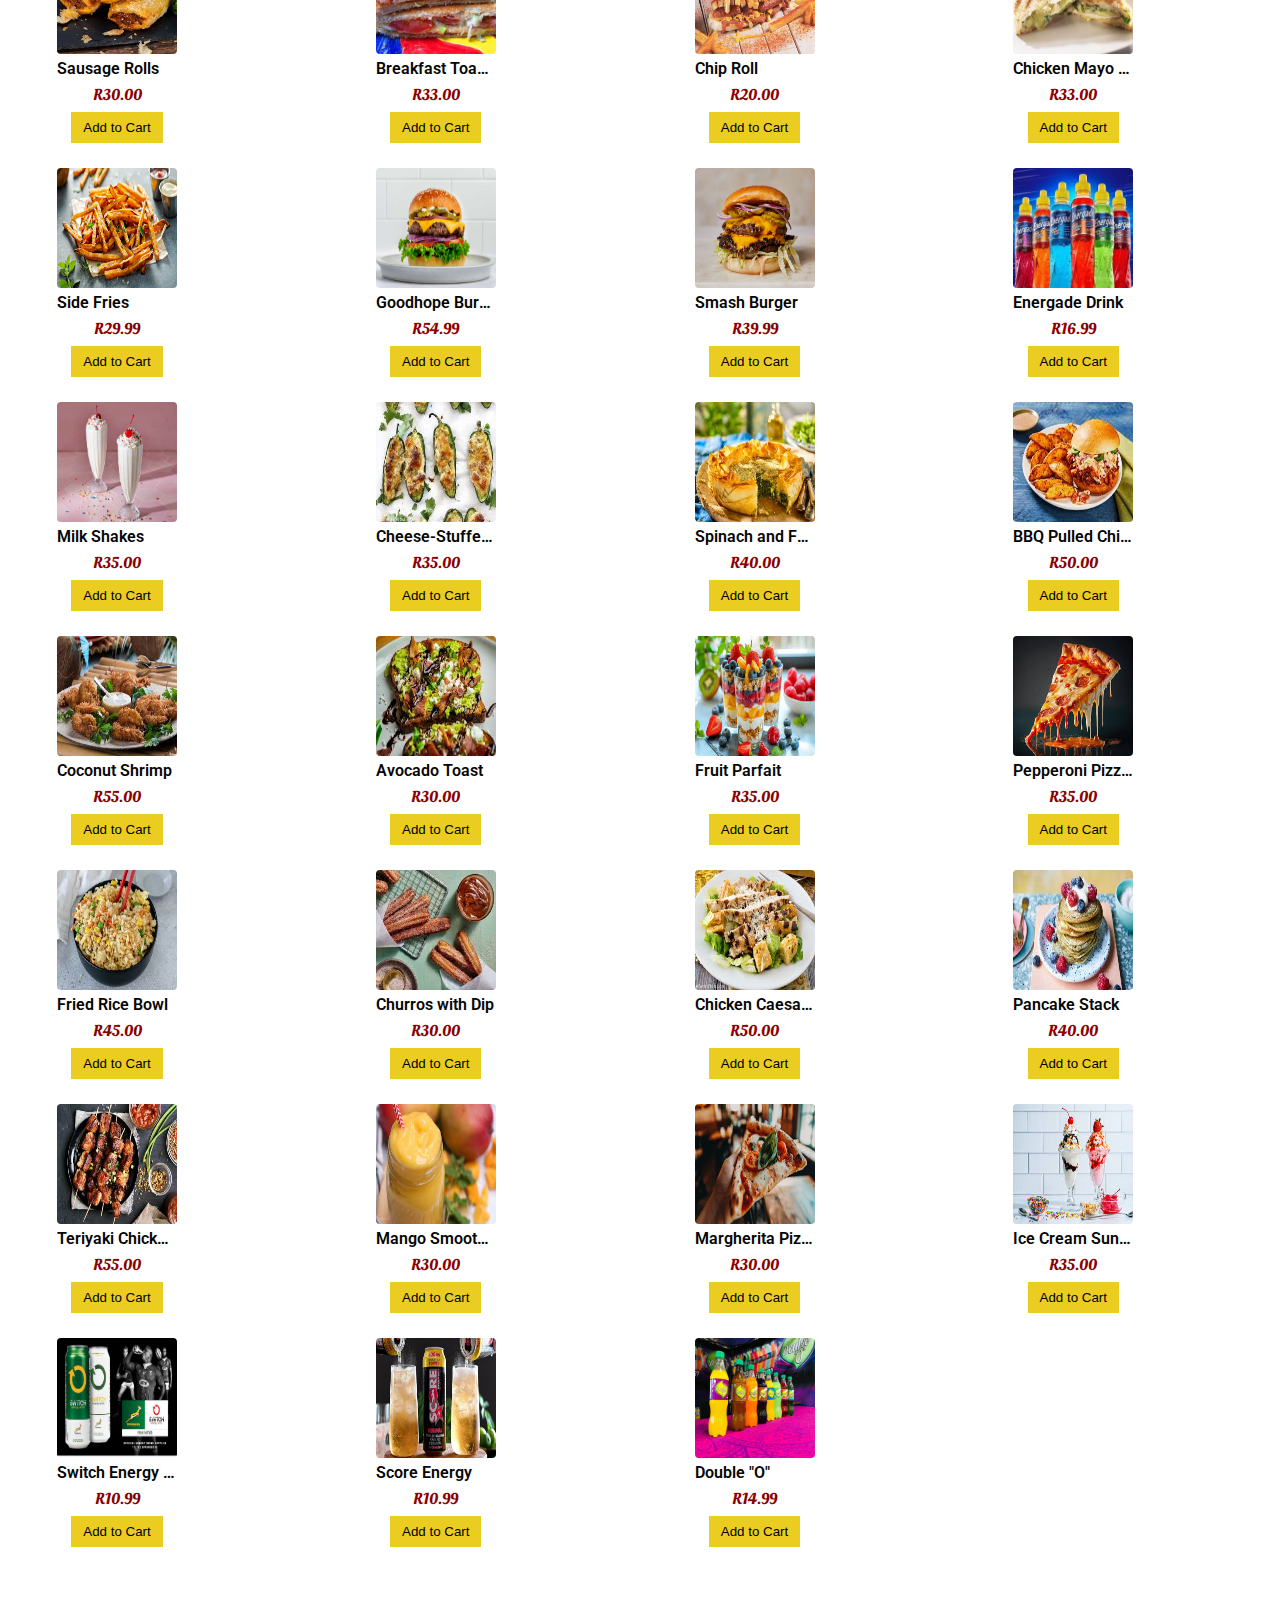
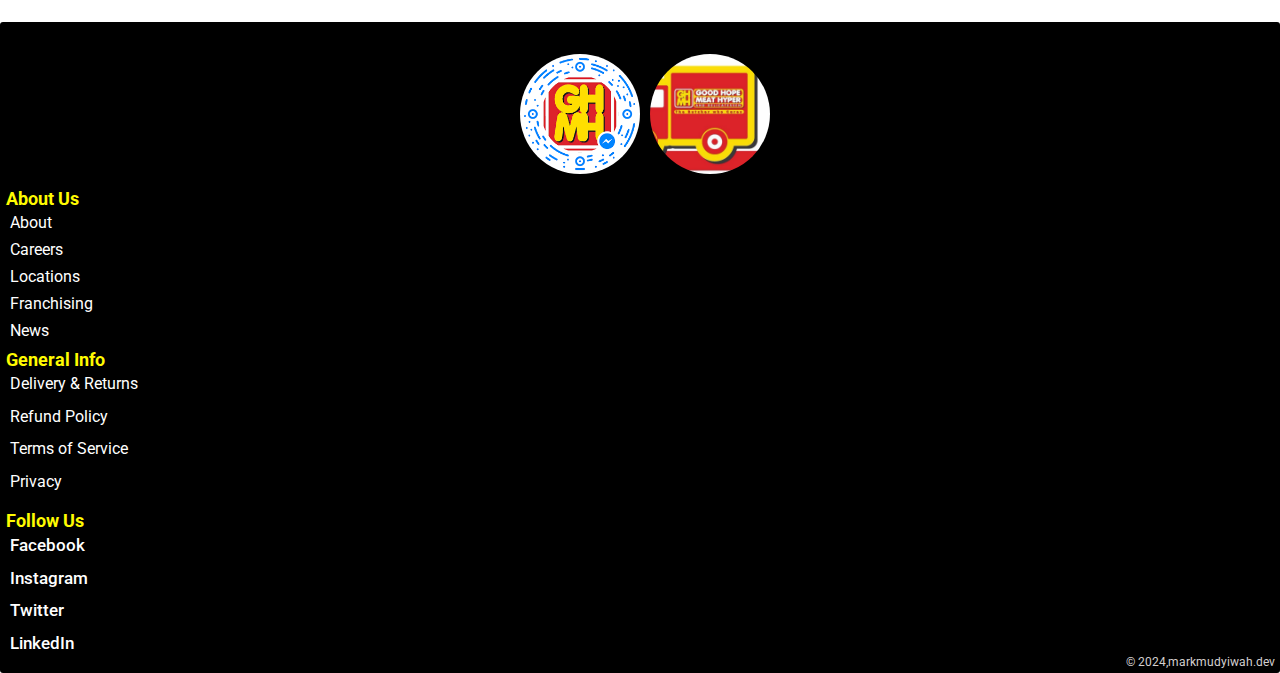
<file: shop.html>
<!DOCTYPE html>
<html lang="en">
<head>
    <meta charset="UTF-8">
    <meta name="viewport" content="width=device-width, initial-scale=1.0">
    <title>Shop</title>
    <link rel="stylesheet" href="styles/shared-styles/header.css">
    <link rel="stylesheet" href="styles/shared-styles/nav.css">
    <link rel="stylesheet" href="styles/shared-styles/sidebar.css">
    <link rel="stylesheet" href="styles/shop-styles/products.css">
    <link rel="preconnect" href="https://fonts.googleapis.com">
<link rel="preconnect" href="https://fonts.gstatic.com" crossorigin>
<link href="https://fonts.googleapis.com/css2?family=Roboto:ital,wght@0,100;0,300;0,400;0,500;0,700;0,900;1,100;1,300;1,400;1,500;1,700;1,900&display=swap" rel="stylesheet">

<link rel="preconnect" href="https://fonts.googleapis.com">
<link rel="preconnect" href="https://fonts.gstatic.com" crossorigin>
<link href="https://fonts.googleapis.com/css2?family=Oleo+Script:wght@400;700&display=swap" rel="stylesheet">

<link rel="preconnect" href="https://fonts.googleapis.com">
<link rel="preconnect" href="https://fonts.gstatic.com" crossorigin>
<link href="https://fonts.googleapis.com/css2?family=Abril+Fatface&family=Lobster&family=Roboto:ital,wght@0,100;0,300;0,400;0,500;0,700;0,900;1,100;1,300;1,400;1,500;1,700;1,900&display=swap" rel="stylesheet">

</head>
<body>
    
 <header class="header">
    <div class="left-side">
        <div class="menu-icon-container">
            <img class="menu-icon" src="images/header-images/menu-icon.png">
 
        </div>

    </div>
    <a href="index.html">
    <div class="middle">
        <div class="logo-container">
            <div class="goodhope-text">
                GOOD HOPE
            </div>
            <div class="food-truck-text">
               
                FOOD TRUCK
            </div>
            
        </div>

        <div class="truck-container-primary">

            <div class="truck-container">
                <img class="truck-icon" src="images/header-images/truck-icon-white.png">

            </div>
        </div>
    </div>
</a>
    <div class="right-side">
        <div class="search-icon-container">
            <img class="search-icon" src="images/header-images/search-icon-white.png">
        </div>

        <div class="shopping-bag-container">
            <a href="cart.html">
            <img class="shopping-bag-icon" src="images/header-images/shopping-bag.png">
            <div class="cart-quantity-container js-cart-quantity-container">
                
            </div>
        </a>
        </div>
    </div>
</header>

<div  class="search-input-container-primary">
    <div class="search-input-container">
        <input class="search-input js-search-input" list ="search-suggestions" autocomplete = "on" placeholder="Search Products">
    <datalist  class="data-list" id ="search-suggestions">
    <option value="Burger">
    <option value="Hot dog">
    <option value="Energy drink">
    <option value="Sausage Rolls">
    <option value="Breakfast toastie">
    <option value="Chip roll">
    <option value="Fries">
    <option value="score">
    <option value="Double 'O'">
    <option value="Milk Shakes">
    </datalist>
        </div>
</div>


<div class="sidebar">
 
    <div>
        <span class="sign-in">SIGN IN &#128100</span>

    </div>

   
    <div>
            <div class="shop-span-primary">
                <span>SHOP </span>
                <span>&#128722</span>

            </div>
       
        <div class="shop-categories-container">
            <span>All Products</span>
            <span>Best Selling</span>
            <span>Special Offer</span>
            <span>New Items</span>
        </div>
    </div>
    <div class="menu">MENU</div>
    <div class="contact-us">CONTACT US</div>
    <div class="privacy-policy">PRIVACY POLICY</div>
    <div>
        MY ORDERS
    </div>
    <div class="follow-us-container">
        <span class="follow-us">FOLLOW US</span>
        <div class="media-links-container">
            <span>
                <img class="media-icon" src="images/header-images/facebook-icon.png">

            </span>
            <span> <img class="media-icon" src="images/header-images/icon-twitter.png"></span>
            <span> <img class="media-icon" src="images/header-images/icon-instagram.png"></span>

        </div>

    </div>

</div>

 
<form>
    <label for="choice">Sort By:</label>
    <select id="choices" name="choices" class="product-choice-select">
      <option value="all-products" selected>All Products</option>
      <option value="best-selling">Best Selling</option>
      <option value="new-items">New Items</option>
      <option value="specials">Special Offer</option>
    </select>
 
  </form>

<div class="products-grid">
</div>

  <!--footer-->
  <div class="footer">

    <span class="nav-images-container">
        <span><img class="nav-image" src="images/header-images/logo-goodhope.png"></span>
        <span><img class="nav-image" src="images/header-images/food-truck-logo.jpg"></span>

    </span>

     <span class="about-us-heading">About Us</span>

    <div class="about-us-container">
     
        <div>About</div>
        <div>Careers</div>
        <div>Locations</div>
        <div>Franchising</div>
        <div>News</div>

    </div>
    <span class="general-info-heading">General Info</span>
    <div class="general-info-container">
        
        <div>Delivery & Returns</div>
        <div>Refund Policy</div>
        <div>Terms of Service</div>
        <div>Privacy</div>

    </div>
    <span class="follow-us-heading">Follow Us</span>
    <div class="follow-us">
        <div>Facebook</div>
        <div>Instagram</div>
        <div>Twitter</div>
        <div>LinkedIn</div>

    </div>
    <p><a href="https://github.com/Mark-mudyiwah">&#169 2024,markmudyiwah.dev</a></a></p>
 </div>


    <script type ="module" src="scripts/shop.js"></script>
</body>
</html>
</file>
<file: styles/shared-styles/header.css>
body{
    font-family: roboto,arial;
    background-size: cover;
    background-position: center top;
    padding-top: 40px ;
    margin: 0;
    
  
    
}




.header{
    display: flex;
    justify-content: space-between;
    background-color:black;
    color: white;
    padding: 8px 4px;
    align-items: center;
    height: 50px;
    position: fixed;
    right: 0;
    left: 0;
    top: 0;
    z-index: 100;
  
   
}

.header a{
    text-decoration: none;
}

.menu-icon-container{
    height: 26px;
    cursor: pointer;
}

.menu-icon{
    height: 100%;
}

 



.middle{
    display: flex;
    align-items: center;
    margin-left: 25px;
}
.goodhope-text{
    font-family:Abril Fatface;
    font-weight:bold ;
    font-size: large;
    color: red;
}


.truck-container{
    height: 35px;
}

.truck-icon{
    height: 100%;
}


.right-side{
    display: flex;
    justify-content: space-between;
    align-items: center;
}
.food-truck-text{
    background-color: yellow;
    color: black;
    padding-left:12px;
    padding-top: 2px;
    padding-bottom: 2px;
    border-radius: 15px;
    font-size: small;
    font-weight: bold;
    font-family: roboto;
}


.shopping-bag-container,
.search-icon-container{
    height: 28px;
    cursor: pointer;
    margin-right: 4px;
    display: flex;
    justify-content: center;

}


.shopping-bag-icon,
.search-icon{
    height: 100%;
}


.search-icon-container{
    margin-right: 15px;
}

.cart-quantity-container{
    position: absolute;
    padding:2px 2px;
    color: rgb(240, 56, 0);
    width: 13px;
    height: 12px;
    border-radius: 15px;
    top:8px;
    right: 2px;
    font-weight: bold;
    font-size: x-small;
}

.search-input-container-primary{
    position: fixed;
    top: 50px;
    right: 0px; ;
    left:0px ;
    animation: slideDown 0.5s ease-out forwards;
    display: flex;
    justify-content: center;
    padding: 15px 6px;
    border-radius: 10px;
    z-index: 101;
    display: none;
  
}

.search-input-container{
    background-image: linear-gradient(45deg,rgb(27, 26, 26),rgb(21, 21, 97),rgb(27, 26, 26));
}
.search-input-container{
    color: rgb(247, 245, 245); 
    border: 1px solid  yellow;
   
    height: 38px;
    padding: 2px 2px;
    width: 96%;
    border-radius: 6px;
   

}

.search-input{
    width: 98%;
    height: 98%;
    overflow: hidden;
    border: none;
    background-color: transparent;
    outline: none;
    color:white;
}

.search-input::placeholder{
    color:  rgb(187, 182, 182);
}
 

.search-suggestions{
 color: blue;
}



.main-primary{
   display: flex;
    justify-content: center;
    padding: 40px 4px;
  
 
  
}

.welcome-background-container{
    width: 100%;
 
    max-height: max-content;
}

.background-image{
  
    width: 100%;
    border-bottom-right-radius: 6px;
    border-bottom-left-radius: 6px;
   
}
 
.welcome-container {
    font-size: 22px;
    display: flex;
    justify-content: center;
    align-items: center;
    flex-direction: column;
    margin-bottom: 0px;
    background-color: black;
    font-weight: 500;
    padding-top: 12px;
    border-top-left-radius: 6px;
    border-top-right-radius: 6px;
    
    
   
}

.motto-container{
 
    justify-content: center;
    margin-bottom: 18px;
    color: white;
    flex-direction: column;
    align-items: center;
    margin-top: 60px;
  
   
}

.welcome-links{
    display: flex;
    justify-content: center;
    align-items: center;
    margin-top: 5px;
    color: black;
    cursor: pointer;

}

.welcome-links div{
    background-color: yellow;
    padding: 8px 8px;
    cursor: pointer;
    border: 1px solid gray;
    border-radius: 4px;
}

.welcome-links div button{
    background-color: yellow;
    border: none;
    font-family: roboto;
    font-weight: bold;
    font-size: medium;
    cursor: pointer;

}

.visit-butcher-text{
    margin-right: 15px;
}

.welcome-to-text{
    font-family: Abril Fatface ;
    background-color:black;
    padding: 4px 8px;
    border-radius: 18px;

}
.goodhope-meats-text{
    font-family: Abril Fatface ;
    color: red;

}

.food-truck-text-second{
    font-family: Abril Fatface ;
    color:black;
    background-color: yellow;
    padding: 4px 8px;
    border-radius: 18px;
    width: max-content;

}

.intro-container{

 margin-top: 50px;
 
 
}

.intro-span{
  font-weight: 700;
  color:black;
  padding: 4px 6px;
  border-top-right-radius: 5px;
  border-top-left-radius: 5px;

 

}

.actual-intro{
   
  
    padding: 10px 8px;
    font-size: small;
    border: 1px solid white;
    color: white;
    line-height: 18px;
    margin-top: 5px;
    box-shadow: 5px 0px 10px 0px gray;
    margin-right: 10px;
    margin-left: 10px;
    background-image: url('../../images/header-images/images\ -\ 2024-08-18T171011.551.jpeg');
    background-position: center;
    background-size: cover;
    background-repeat: no-repeat;
 
    
}



@media(max-width:400px) {
    

}

@media(max-width:350px) {
    
 .welcome-container{
    font-size: 18px;
 }

 .goodhope-text{
    font-size: 15px;
 }

}


@media(max-width:300px) {
    
    .welcome-container{
       font-size: 16px;
    }

    .menu-icon-container,
    .search-icon-container,
    .shopping-bag-container{
       height: 23px;
    }
    
   }

   @media(max-width:270px) {
    
    .welcome-container{
       font-size: 16px;
    }
    .goodhope-text
    {
        font-size: 13px;
     }
     .food-truck-text{
        font-size: 10px;
     }

     .menu-icon-container,
     .search-icon-container,
     .shopping-bag-container{
        height: 20px;
     }

     .image-container{
        max-height: 100px;
      }
  
      .product-container{
          font-size: small;
      }
      .add-to-cart-button{
          font-size: smaller;
      }
   }
   
   @media(max-width:250px) {
    
    .welcome-container{
       font-size: 16px;
    }
    .goodhope-text
    {
        font-size: 10px;
     }
     .food-truck-text{
        font-size: 8px;
     }
     .middle{
        margin: 0;
     }

   }

 .show{
    display: initial;
   }
   .hide{
    display: none;
   }
</file>
<file: styles/shared-styles/nav.css>
.footer{
    margin-top: 60px;
    display: flex;
    justify-content: space-between;
    flex-direction: column;
    height: max-content;
    padding: 12px 6px;
    border-radius: 3px;
    background-color:rgb(0, 0, 0);
    color: white;
    position: relative;
   /*background-image: url('images/header-images/istockphoto-1165399909-612x612.jpg');*/
}

.footer div{
    display: flex;
    flex-direction: column;
    justify-content: space-between;
    height: 130px;

}

.footer span{
    color: rgb(255, 251, 0);
   
    font-size: 18px;
    font-weight: 700;
    margin-top: 10px;

}
.nav-images-container{
    background-color:black;
    display: flex;
    flex-direction: row;
    justify-content: center;

}

.nav-image{
    width: 120px;
    border-radius: 100px;
    margin-left: 10px;

}

.footer div div{
    cursor: pointer;
    padding: 4px;
    width: max-content;
}

.footer div div:hover{
    background-color: rgb(6, 54, 54);
    padding: 4px 8px;
}

p{
    position: absolute;
    bottom: -8px;
    font-size: 12px;
    right: 5px;
    cursor: pointer;
  
}

p a{
    text-decoration:none;
    color: rgb(211, 207, 207);
}
</file>
<file: styles/shared-styles/sidebar.css>
.sidebar{
    background-color:black;
    width: 70%;
    height: 85%;
    top: 50px;
    position: fixed;
    display: flex;
    flex-direction: column;
    justify-content: space-between;
    z-index: 102;
    padding: 30px 15px;
    animation-name: slideInLeft;
    animation-duration: 0.7s;
    display: none;
    color: white;
} 

 

.follow-us,
.privacy-policy,
.contact-us,
.menu,
.shop-span-primary,
.sign-in{
 color:white;
 font-weight: 500;
 font-size: 17px;
 cursor: pointer;
}

.shop-span-primary{
    
    display: flex;
    justify-content: space-between;
}
.shop-categories-container{
    display: flex;
    flex-direction: column;
    justify-content: space-between;
    margin-top: 10px;
    padding: 4px 2px;
    display: none;
}

.shop-categories-container span{
    width: max-content;
    padding: 2px 6px;
    margin-top: 10px;
    cursor: pointer;
}

.shop-categories-container span:hover{
background-color: yellow;
color: black;
}

.media-icon{
    height: 45px;
}
.media-links-container{
    margin-top: 10px;
    display: flex;
}

.show{
    display: flex;
    animation-name: slideInLeft;
    animation-duration: 0.7s;
}

 
.animate{
    display: flex;
    animation-name: slideOutLeft;
    animation-duration: 0.5s;
}
.open{

    display: flex;
    animation-name: slideDown;
    animation-duration: 0.5s;
}
.close{
    display: flex;
    animation-name: slideUp;
    animation-duration: 0.5s;
}

@keyframes slideInLeft{
    from{
        transform: translateX(-100px);
    }
    to{
        transform: translateX(0);
    }
}

@keyframes slideOutLeft{
    from{
        transform: translateX(0);
    }
   
    to{
        transform: translateX(-300px);
    }
  
}

@keyframes slideDown{
    from{
        transform: translateY(-20px);
    }
    to{
        transform: translateY(0);
    }
}


@keyframes slideUp{
    from{
        transform: translateY(0);
    }
    to{
        transform: translateY(-30px);
    }
  
}
</file>
<file: styles/homepage-styles/products.css>
.welcome-links div{
    background-color: yellow;
    padding: 4px 4px;
    cursor: pointer;
    border: 1px solid gray;
    border-radius: 4px;
    font-size: small;
}


.featured-products-container{
    display: flex;
    padding: 4px 4px;
    overflow-x: auto;
    white-space: nowrap;
}

.product-container{
    border:  2px solid whitesmoke;
   width: max-content;
   border-radius: 8px;
   flex: 0 0 auto; 
    margin-right: 10px;
    padding-bottom: 15px;
}

.product-infomation{
    display: flex;
   justify-content: center;
    flex-direction: column;
    align-items: center;

 
}

.product-infomation div{
    margin-bottom:6px ;
}

.image-container{
   
     height: 180px;
     display: flex;
    justify-content:center;
    max-width: 240px;
    
}

.product-image{
width: 100%;
border-radius: 10px;

}

.product-name{
    margin-top: 10px;
    color:black;
    font-weight: bold;
}
.product-price{
    color: brown;
    font-weight: bold;
}

.featured-products-heading{
    width: max-content;
    padding: 6px 4px;
    color: red;
   
    font-size: large;
    display: flex;
    justify-content: center;
    font-family: Abril Fatface;
 
}

h3{
    margin: 0;
    font-weight:500;
    font-family: Abril Fatface;
 
}

.add-to-cart-button{
    padding: 8px 10px;
     background-color :rgb(245, 211, 16);
      
    border: none;
     border-radius: 8px;
     width: 80%;
     font-family: roboto;
     font-weight: bold;
     font-size: medium;
}

.add-to-cart-container{
   
    width: 100%;
    display: flex;
    justify-content: center;
}
.more-product-info{
    width: 100%;

}

.see-info-span{
    color: blue;
    font-size: small;
    margin-left: 5px;
    cursor: pointer;

}

.image-container{
  max-height: 150px;
}

.product-container{
    font-size: small;
}
.add-to-cart-button{
    font-size: smaller;
}

.view-all-products-container{
margin-top: 30px;
color: red;
display: flex;
justify-content: center;
font-weight: 300;
cursor: pointer;
}
.view-all-products-container a{
    text-decoration: none;
    font-weight: 200;
    color: red;
}

.blog-posts-heading{
color: black;
display: flex;
justify-content: center;
margin-top: 25px;
font-size: 22px;
text-decoration: underline;
}

.blog-posts-container{
display: flex;
overflow-x: auto;
white-space: nowrap;
padding: 6px;

}

.blog-image-container{
flex: 0 0 auto; /* Prevents containers from shrinking or growing */
width: 60%;
margin-right: 10px;

}

.blog-image{
height: 100%;
width: 100%;

}


.sign-in-request-container{
color: black;
display: flex;
justify-content: center;
flex-direction: column;
align-items: center;
font-weight: Bold;

margin-top: -2px;
padding-top: 36px;
font-family: abril fatface;

}

.sign-in-request-container div{
color:black;
font-size: 25px;
font-family: Oleo Script;
}

.request-message{
font-family: roboto;
font-size: medium;
margin-top: 0;
font-weight: 500;
font-size: 16px;
color :rgb(139, 42, 30);

}

.email-input-container{
height: 30px;
border: 1px solid rgb(0, 153, 255);
background-color: white;
margin-top: 5px;
width: 60%;

}

.email-input{
margin-top: 6px;
height:40px;
border: 1px solid rgb(0, 153, 255);
background-color: white;
outline: none;
width: 60%;
text-align: center; /* Centers the placeholder horizontally */
padding: 0; /* Remove default padding */
line-height: 100%; /* Same as height to center vertically */
box-sizing: border-box;
overflow: hidden;
font-family: Oleo Script;
font-size: 15px;
color: black;



}

.email-input::placeholder{
color: rgb(29, 27, 27);
font-family: Oleo Script;
font-size: 15px;


}

.subscribe-button{

padding: 8px 18px;
margin-top: 6px;
background-color:rgb(157, 255, 0);
border: 1px solid black;
color: black;
width: 40%;
font-size: 16px;
font-weight: 600;
}


@media(max-width:300px) {
    
    .welcome-container{
       font-size: 16px;
    }

    .menu-icon-container,
    .search-icon-container,
    .shopping-bag-container{
       height: 23px;
    }
    .image-container{
        max-height: 150px;
      }
    
   }

   @media(max-width:270px) {
    
    .welcome-container{
       font-size: 16px;
    }
    .goodhope-text
    {
        font-size: 13px;
     }
     .food-truck-text{
        font-size: 10px;
     }

     .menu-icon-container,
     .search-icon-container,
     .shopping-bag-container{
        height: 20px;
     }

     .image-container{
        max-height: 100px;
      }
  
      .product-container{
          font-size: small;
      }
      .add-to-cart-button{
          font-size: smaller;
      }
   }
   
   @media(max-width:250px) {
    
    .welcome-container{
       font-size: 16px;
    }
    .goodhope-text
    {
        font-size: 10px;
     }
     .food-truck-text{
        font-size: 8px;
     }
     .middle{
        margin: 0;
     }

   }
</file>
<file: styles/checkout-styles/cart.css>
body{
    font-family: roboto;
   color: black;
    padding-top: 80px;
 
}

input[type ="radio"]{
cursor: pointer;
}

.shopping-cart-heading{
    font-size: 20px;
    color:rgb(0, 3, 32);
    margin-bottom: 40px;
    display: flex;
    justify-content: space-between;
    font-family: roboto;
    font-weight: 900;
    margin-right: 40px;
    margin-left: 40px;
}

.cart-item-count{
    color: orangered;
}

.products-grid{
   
    border-bottom: 1px solid rgb(219, 219, 219);
    margin-bottom: 20px;

}
 

.product-container{
    display: flex;
    margin-left: 10px;
    align-items: end;
    position: relative;
    z-index: 10;
    border-top: 1px solid rgb(194, 192, 192);
    padding-top: 10px;
    padding: 12px 2px;
    color: black;
    background-color: rgb(247, 251, 255);
 
}
 
 
.item-image-container{
    width: 160px;
    
    
 
    /*box-shadow: 0px 0px 10px 3px gray;*/
  

}
.item-image{
    width: 100%;
    height: 100%;
    border-radius: 6px;
}

.item-info-container{
 display: flex;
 flex-direction: column;
 justify-content: space-between;
 padding-bottom: 5px;
 padding-top: 4px;
 margin-left: 15px;
 
}
.item-info-container div{
    margin-top: 5px;
}
.item-price{
    color: orangered;
    font-weight: 600;
}
 .item-name{
    font-weight: 500;
    white-space: nowrap; /* Prevent text from wrapping to the next line */
    overflow: hidden;          /* Hide the overflowing text */
    text-overflow: ellipsis; 
    width: 90%; 
 }
 
 .update-button{
    width: 110px;
    border: 1px solid grey;
    font-family: roboto;
    padding: 5px 4px;
    cursor: pointer;
    color: white;
    border-radius: 3px;
    font-size: 14px;
 }

 .update-button{
    background-color:rgb(25, 47, 88);
    
 }

 .update-button:hover{
    background-color:  rgb(12, 21, 37);
 }

 .quantity-update-input {
    height: 20px;
    width: 40px;
    outline: none;
    border-color:blue;
    display: none;
 }
 .save-quantity-button{
    padding: 4px 5px;
    border: 1px solid grey;
    font-family: roboto;
    background-color: aqua;
    margin-left: 4px;
    width: 80px;
    display: none;
 }

 .save-quantity-button:hover{
    background-color: rgb(11, 110, 156);
    transition: 0.5s ease-in;
    cursor: pointer;
    color: aliceblue;

 }

 .delete-item-container{ 
    position: absolute;
    top: 8px;
    right: 4px;
    cursor: pointer;
 }
 

 .delete-icon{
    width: 20px;
 }
 .delete-item-container:hover{
    background-color:rgb(219, 217, 217);
 }


 .delivery-option-span{
    font-size: 18px;
    margin-left: 6px;
    color: blue;
    font-weight: 500;
    display: flex;
    justify-content: start;
    margin-right: 6px;
  
 }
 .delivery-selection-container{
    display: flex;
    flex-direction: column;
    justify-content: space-between;
    align-items:start;
    height: 130px;
    margin-bottom: 20px;
    margin-right: 5px;
  
   
 }

 
.delivery-type-span{
  display: flex;
  flex-direction: column;
  align-items: start;
  justify-content: center;
  margin-left: 2px;
  
}
.delivery-charge-span{
    color: rgb(224, 81, 81);
    font-size: 14px;
    margin-left: 3px;
    font-weight: 400;

   

}
.order-summary-text{
    font-size: 20px;
    margin-top: 4px;
    color: green;
    font-weight: 600;
}
.payment-summary-container{
border: 1px solid black;
height: 280px;
display: flex;
flex-direction: column;
justify-content: space-between;
background-color: aliceblue;
margin-left: 3px;
margin-right: 3px;


}

.payment-summary-container div{
  display: flex;    
  justify-content: space-between;
  align-items: center;
  margin-left: 4px;
  margin-right: 8px;
}

.total-before-tax{
    border-top: 1px dotted black;
    font-weight: 500;
}

.order-total-container{
    border-top: 1px dotted black;
    padding-bottom: 10px;
    padding-top: 10px;
    color: darkred;
    font-weight: 600;
}

.first-delivery-option,
.second-delivery-option,
.third-delivery-option{
    display: flex;
    justify-content: start;
    align-items: center;
    color: black;
    cursor: pointer;
   
    margin-top: 5px;
    width: max-content;
    margin-left: 10px;
}

.delivery-time-text{
    color: rgb(25, 132, 219);
}

.customer-comment-container{
    display: flex;
    flex-direction: column;
    justify-content:center ;
    align-items: center;
    margin-top:30px  ;
    color: black;
}
.customer-instruction-span{
    margin-bottom: 3px;
    font-size:15px;
    color: black;
 
}
.instructions-text-area{
    width: 90%;
    height: 100px;
    outline: none;
    border: 1px solid gray;
}


.bottom-links{
display: flex;
flex-direction: column;
justify-content: center;
align-items: center;

}
.sub-total-container{
display: flex;
align-items: center;
color: black;

}
.sub-total-span{
    font-family: roboto;
    margin-right: 15px;
    font-weight: 700;
}
.sub-total-amount-span{
font-family: oleo script;
color: darkred;
}

.shipping-tax-text{
font-family: oleo script;
 

}

.update-cart-link{
    display: flex;
    justify-content: center;
    width: 60%;
    background-color:orangered;
    color: white;
    padding: 10px 0;
    margin-bottom: 12px;
    margin-top: 12px;
    cursor: pointer;
    
}

.update-cart-link a{
    text-decoration: none;
    color: white;
}
.proceed-to-checkout-link{
    display: flex;
    justify-content: center;
    width: 60%;
    background-color: green;
    color: white;
    padding: 10px 0;
    cursor: pointer;
}

.proceed-to-checkout-link a{
    text-decoration: none;
    color: white;
}

.openIt{
    display: initial;
}

.closeIt{
    display: none;
}
</file>
<file: styles/checkout-styles/checkout.css>
body {
    background-color: white;
    color: black;
    padding-top: 90px;
    font-family: "Roboto", sans-serif;
   
    
    padding-bottom: 10px;
}

.main{

    margin-left: 20px;
}
 

.checkout-heading {
    display: flex;
    justify-content: center;
    align-items: center;
    margin-bottom: 30px;
    width: 100%; /* Consistent width for alignment */
    text-align: center;
    color: orangered;
   
}

.checkout-text {
    font-size: 25px;
    font-weight: 700;
    margin-right: 10px;
}

.lock-icon {
    height: 25px;
}

.order-summary-text-container {
    width: 100%; /* Matches input and other centered elements */
    display: flex;
    flex-direction: column;
    margin-bottom: 20px;  
 
}

.order-summary-text {
    margin-bottom: 10px;
    font-weight: bold;
    cursor: pointer;
    text-align: center;
    color:  rgb(1, 66, 66);

}

 
.order-summary-container {
    width: 95%;  
    background-color: rgba(153, 14, 14, 0.068);
    border-radius: 5px;
    color: black;
    padding: 0 10px 0 10px;
    margin-left: -12px;
  
  
  

 
 
}

.item-summary {
    display: flex;
    justify-content: space-between;
    align-items: center;
    padding: 2px;
    margin-bottom: 10px;
    position: relative;
 
  
}

.item-img {
    height: 60px;
    border-radius: 5px;
    width: 80px;
   
}

.s-item-quantity{
    position: absolute;
    background-color: rgb(2, 20, 20);
    width: 20px;
    height: 20px;
  
    color:white;
    display: flex;
    justify-content: center;
    font-family: oleo script;
 
    
}

.s-item-price{
    color: darkblue;
    font-weight: 600;
    
}

.s-item-name{
    white-space: nowrap; /* Prevent text from wrapping to the next line */
    overflow: hidden;          /* Hide the overflowing text */
    text-overflow: ellipsis;   /* Add the ellipsis (...) */
   
}

.contact-details-container,
.delivery-details-container,
.order-total-container{
    display: flex;
    justify-content: space-between;
    width: 85%;
    margin-left: 14px;
    align-items: center;
    margin-bottom: 12px;
     
}

.order-total-container{
 margin-top: 30px;
}

.delivery-details-container{
margin-top: 16px;
 
}

.contact-text{
    font-weight: 700;
    font-size: 19px;
    margin-left: 6px;
    color: orangered;
    
}

.email-me-container,
.save-info-container{
    font-size: 14px;
    display: flex;
    align-items: center;
    margin-top: -8px;
    

}

.save-info-container{
    margin-bottom: 14px;
}
.log-in-link{
    color: blue;
    font-size: 14px;
    text-decoration: underline;
    cursor: pointer;
}
.input-container,
.country-selector
{
    width: 80%; /* Matches other elements' width */
    position: relative;
    margin-bottom: 20px;
}


 


input[type="email"],
input[type ="text"],
input[type="number"] {
    width: 100%;
    padding: 12px;
    font-size: 16px;
    border: 2px solid gray;
    border-radius: 5px;
    outline: none;
    transition: border-color 0.3s;
}

input:focus {
    border-color: blue;
}
select:focus{
    border-color: blue;
}
select{
    width: 100%;
    padding: 12px;
    font-size: 16px;
    border: 1px solid gray;
    border-radius: 5px;
    outline: none;
    transition: border-color 0.3s;
    background-color: white;

}
.caution-span{
    color: red;
    font-size: 13px;
    margin-left:4px;
    word-wrap: nowrap;
     
  
}


input[type="number"]:valid {
    border-color: green;
}
 
input[type="number"]:valid {
    border-color: green;
}
label {
    position: absolute;
    top: 30%;
    left: 10px;
    transform: translateY(-20%);
    background: white;
    padding: 0 5px;
    
    color:rgb(75, 74, 74);
    font-size: 15px;
    pointer-events: none;
    transition: all 0.3s ease;
  
}

input[type="email"]:focus + label,
input[type="email"]:not(:placeholder-shown) + label {
    top: -10px;
    left: 10px;
    font-size: 13px;
    color:orangered;
}

input[type="text"]:focus + label,
input[type="text"]:not(:placeholder-shown) + label {
    top: -10px;
    left: 10px;
    font-size: 13px;
    color:orangered;
}

input[type="number"]:focus + label,
input[type="number"]:not(:placeholder-shown) + label {
    top: -10px;
    left: 10px;
    font-size: 13px;
    color: orangered;
}


.pay-order-button-container{
    display:flex;
    justify-content: center;
    margin-bottom: 10px;
    margin-top: 45px;
    align-items: center;
}

.place-order-button{
 
 width: 65%;
 border: none;
 background-color: rgb(35, 7, 80);
 color: white;
 transition: .5s ease;
 padding: 8px 20px ;
 opacity: 0.6;
 
}

.place-order-button:hover{
 
transform: scale(1.05);
transition: .5s ease;

}
.order-total-span{
font-weight: bold;
font-family: oleo script;
color: rgb(255, 0, 0);

}
.pay-now-button{
    background-color: rgb(255, 208, 0);
    padding: 7px 15px;
    cursor: pointer;
    border: none;
    border-radius: 6px;
    font-family: roboto;
    font-size: 16px;
    transition: .3s ease-in;
    opacity: 0.6;

  
   
}

.pay-now-button:hover{
    background-color: orangered;
    transform: scale(1.05);
    transition: .3s ease-in;
}
.payfast-container{
    display:none;
    flex-direction: column;
    border: 1px solid grey;
    padding: 15px;
    border-radius: 10px;
    width: 80%;
    margin-left: 16px;
    margin-top: 20px;
     
    
}

.payfast-img{
    width: 100%;
}

.open{
  display: flex;
}
</file>
<file: styles/shop-styles/detailed-view.css>
body{
    font-family: roboto,arial;
    color: black;
    padding-top: 100px;
}



.product-container{
    border:  2px solid whitesmoke;
    width: 100%;
   border-radius: 8px;
}

.viewed-product-infomation{
    display: flex;
   justify-content: center;
    flex-direction: column;
    align-items: center;


 
}

.viewed-product-infomation div{
    margin-bottom:6px ;
}

.viewed-image-container{
     display: flex;
    justify-content:center;
    width: 100%; 
    
    
}

.next-buttons{
    display: flex;
    justify-content: space-between;
    width: 50%;
    margin-top: 40px;
}

.viewed-product-image{
width: 100%;
border-radius: 10px;
 min-height: 200px;

}

.viewed-product-name{
    margin-top: 10px;
    color:black;
    font-weight: bold;
    font-size: 25px;
    margin-bottom: 10px;
}

.viewed-product-info{
    width: 95%;
    color: black;
    font-family: roboto;
}
.viewed-product-price{
    color: brown;
    font-weight: bold;
}

.product-suggestion-span{
  
    font-size: large;
    display: flex;
    flex-direction: column;
    justify-content: center;
    align-items: center;
    font-family:roboto;
    font-size: 20px;
    font-weight: 900;
    margin-top: 30px;
    margin-bottom: 18px;
    
 
}

.featured-products-container{
    display: flex;
    padding: 4px 4px;
    overflow-x: auto;
    white-space: nowrap;
}

 .viewed-item-price{
    display: flex;
    font-family:oleo script;
    justify-content: center;
    margin-top: 20px;
    font-weight: 900;
    font-size: 22px;
    color:darkred;
 }

.viewed-add-to-cart-button{
    padding: 12px 6px;
     background-color :rgb(245, 211, 16);
     border: none;
     border-radius: 8px;
     width: 60%;
     font-family: roboto;
     font-weight: bold;
     font-size: medium;
}

.viewed-add-to-cart-container{
   
    width: 100%;
    display: flex;
    justify-content: center;
    margin-top: 30px;
}
.more-product-info{
    width: 100%;

}
/* styles for suggested products*/

.featured-products-container{
    display: flex;
    padding: 4px 4px;
    overflow-x: auto;
    white-space: nowrap;
}

.product-container{
    border:  2px solid whitesmoke;
   width: max-content;
   border-radius: 8px;
   flex: 0 0 auto; 
    margin-right: 10px;
    padding-bottom: 15px;
}

.product-infomation{
    display: flex;
   justify-content: center;
    flex-direction: column;
    align-items: center;

 
}

.product-infomation div{
    margin-bottom:6px ;
}

.image-container{
   
     height: 180px;
     display: flex;
    justify-content:center;
    max-width: 200px;
    
}

.product-image{
width: 100%;
border-radius: 10px;

}

.product-name{
    margin-top: 10px;
    color:black;
    font-weight: bold;
}
.product-price{
    color: brown;
    font-weight: bold;
}

.featured-products-heading{
    width: max-content;
    padding: 6px 4px;
    color: red;
   
    font-size: large;
    display: flex;
    justify-content: center;
    font-family: Abril Fatface;
 
}

h3{
    margin: 0;
    font-weight:500;
    font-family: Abril Fatface;
 
}

.add-to-cart-button{
    padding: 8px 10px;
     background-color :rgb(245, 211, 16);
      
    border: none;
     border-radius: 8px;
     width: 80%;
     font-family: roboto;
     font-weight: bold;
     font-size: medium;
}

.add-to-cart-container{
   
    width: 100%;
    display: flex;
    justify-content: center;
}
.more-product-info{
    width: 100%;

}

.see-info-span{
    color: blue;
    font-size: small;
    margin-left: 5px;
    cursor: pointer;

}

.image-container{
  max-height: 150px;
}

.product-container{
    font-size: small;
}
.add-to-cart-button{
    font-size: smaller;
}
</file>
<file: styles/shop-styles/products.css>
body{
    font-family: roboto;
    padding-top: 80px;
}



h4{
    display: flex;
    justify-content: center;
    margin: 8px 0;

}

form{
    color: rgb(0, 0, 0);
    font-weight: 500;
    font-size: 18px;
    display: flex;
    justify-content: start;
    align-items: start;
    margin-left: 12px;
}
select{
height: 28px;
padding: 2px 6px;
outline: none;
 border: 1px solid rgb(212, 212, 212);
 font-family: roboto;
}

select:focus{
border: 1.5px solid rgb(255, 115, 0);

}

option{
 border: none;
 background-color: transparent;
}


.products-grid{
    display: grid;
    grid-template-columns: repeat(4,1fr);
    row-gap: 8px;
    max-width: 100%;
    margin: 0 auto;
    padding-left: 5px;
    margin-top:20px ;
}


.product-container{
    padding: 2px 2px 15px 2px;
    max-width: 220px;
    border-radius: 3px;
    display: flex;
    flex-direction: column;
    justify-content: center;
    align-items: center;

}

.item-image-container{
    height: 120px;
    display: flex;
    justify-content: center;
    width: 120px;
    overflow: hidden;
}

.item-image{
    height: 100%;
    border-radius: 4px;
    width: 100%;
    overflow: hidden;
     
}
.information-container{
    width: 100%;
    display: flex;
    flex-direction: column;
    justify-content: center;
    align-items: center;
    margin-top: 5px;
}

.information-container span{
    margin-bottom: 6px;
}

.item-name{
    font-weight: 600;
    width: 120px;
    color: rgb(5, 5, 5);
    white-space: nowrap; /* Prevent text from wrapping to the next line */
    overflow: hidden;          /* Hide the overflowing text */
    text-overflow: ellipsis;   /* Add the ellipsis (...) */
}

.show{
    opacity: 1;
}

.item-price{
    font-weight: 500;
    color:darkred;
    font-family: Oleo Script;
}

.add-to-cart-button{
    padding: 8px 12px;
    background-color:rgb(235, 205, 34);
    border: none;
    transition: 0.5s ease-in-out;
    cursor: pointer;
    
  
}



 
.green{
    background-color: green;
    color: white;
    transition: 0.5s ease-in-out;
}






@media (max-width:460px) {
    .products-grid{
        grid-template-columns: repeat(2,180px);
        max-width: 100%;

    }

    .item-image-container{
        height: 120px;
        display: flex;
        justify-content: center;
        width: 168px;
    }
@media (max-width:340px) {
    .item-image-container{
        height: 120px;
        max-width: 180px;
    }
    
 

}
}

@media (max-width:315px) {
    .item-image-container{
        height: 90px;
    }
    
.item-image{
    height:100%;
    width: 140px;
     
}

}

@media (max-width:290px) {
    .item-image-container{
        height: 70px;
    }
    
.item-image{
    width: 130px;
     
}

}
  

@media (max-width:270px) {
    .products-grid{
        grid-template-columns: repeat(1,1fr);
    }
    .item-image-container{
        height:130px ;
        max-width: 240px;
       
    }

    .item-image{
        width: 220px;
    }
    .product-container{
      
        margin: 0 auto;
    }
}
</file>
